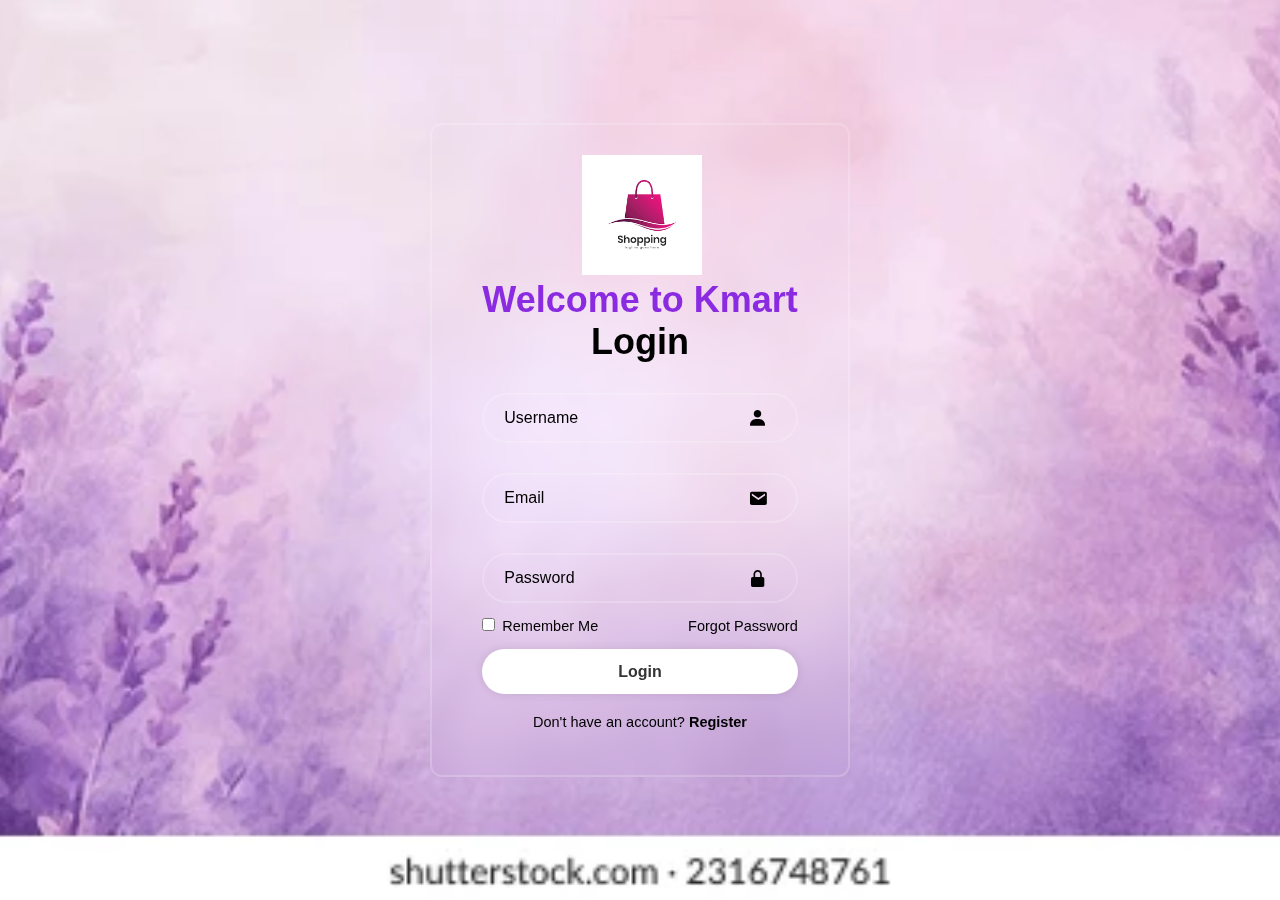
<file: homepage.html/index.html>
<!DOCTYPE html>
<html lang="en">
<head>
  <meta charset="UTF-8">
  <meta name="viewport" content="width=device-width, initial-scale=1.0">
  <title>Login Form</title>
  <link rel="stylesheet" href="login.css"> <link href='https://unpkg.com/boxicons@2.1.4/css/boxicons.min.css' rel='stylesheet'>
</head>
<body>
  <div class="wrapper">
    <form id="signup-form">
      <div class="logo">
        <img src="logo.png" alt="Kmart Logo">
      </div>
      <h1>Welcome to Kmart</h1>
      <h2>Login</h2>
      <div class="input-box">
        <input type="text" id="username" placeholder="Username" required>
        <i class='bx bxs-user'></i>
      </div>
      <div class="input-box">
        <input type="email" id="email" placeholder="Email" required> 
        <i class='bx bxs-envelope'></i>
      </div>
      <div class="input-box">
        <input type="password" id="password" placeholder="Password" required>
        <i class='bx bxs-lock-alt'></i>
      </div>
      <div class="remember-forgot">
        <label><input type="checkbox" id="remember"> Remember Me</label>
        <a href="#">Forgot Password</a>
      </div>
      <button type="submit" class="btn">Login</button> 
      <div class="register-link">
        <p>Don't have an account? <a href="register.html">Register</a></p>
      </div>
    </form>
  </div>
  <script>
    document.getElementById("signup-form").addEventListener("submit", function(event) { 
      event.preventDefault(); // Prevent the form from submitting
      const username = document.getElementById("username").value;
      const email = document.getElementById("email").value;
      const password = document.getElementById("password").value;
      const storedUser = localStorage.getItem(username);
      if (storedUser) {
        const parsedUser = JSON.parse(storedUser);
        if (parsedUser.password === password) {
          alert("Login successful!");
          window.location.href = "page1.html";
        } else {
          alert("Incorrect password. Please try again.");
        }
      } else {
        alert("No user found with this username. Please register first.");
      }
    });  </script>
</body>
</html>
</file>
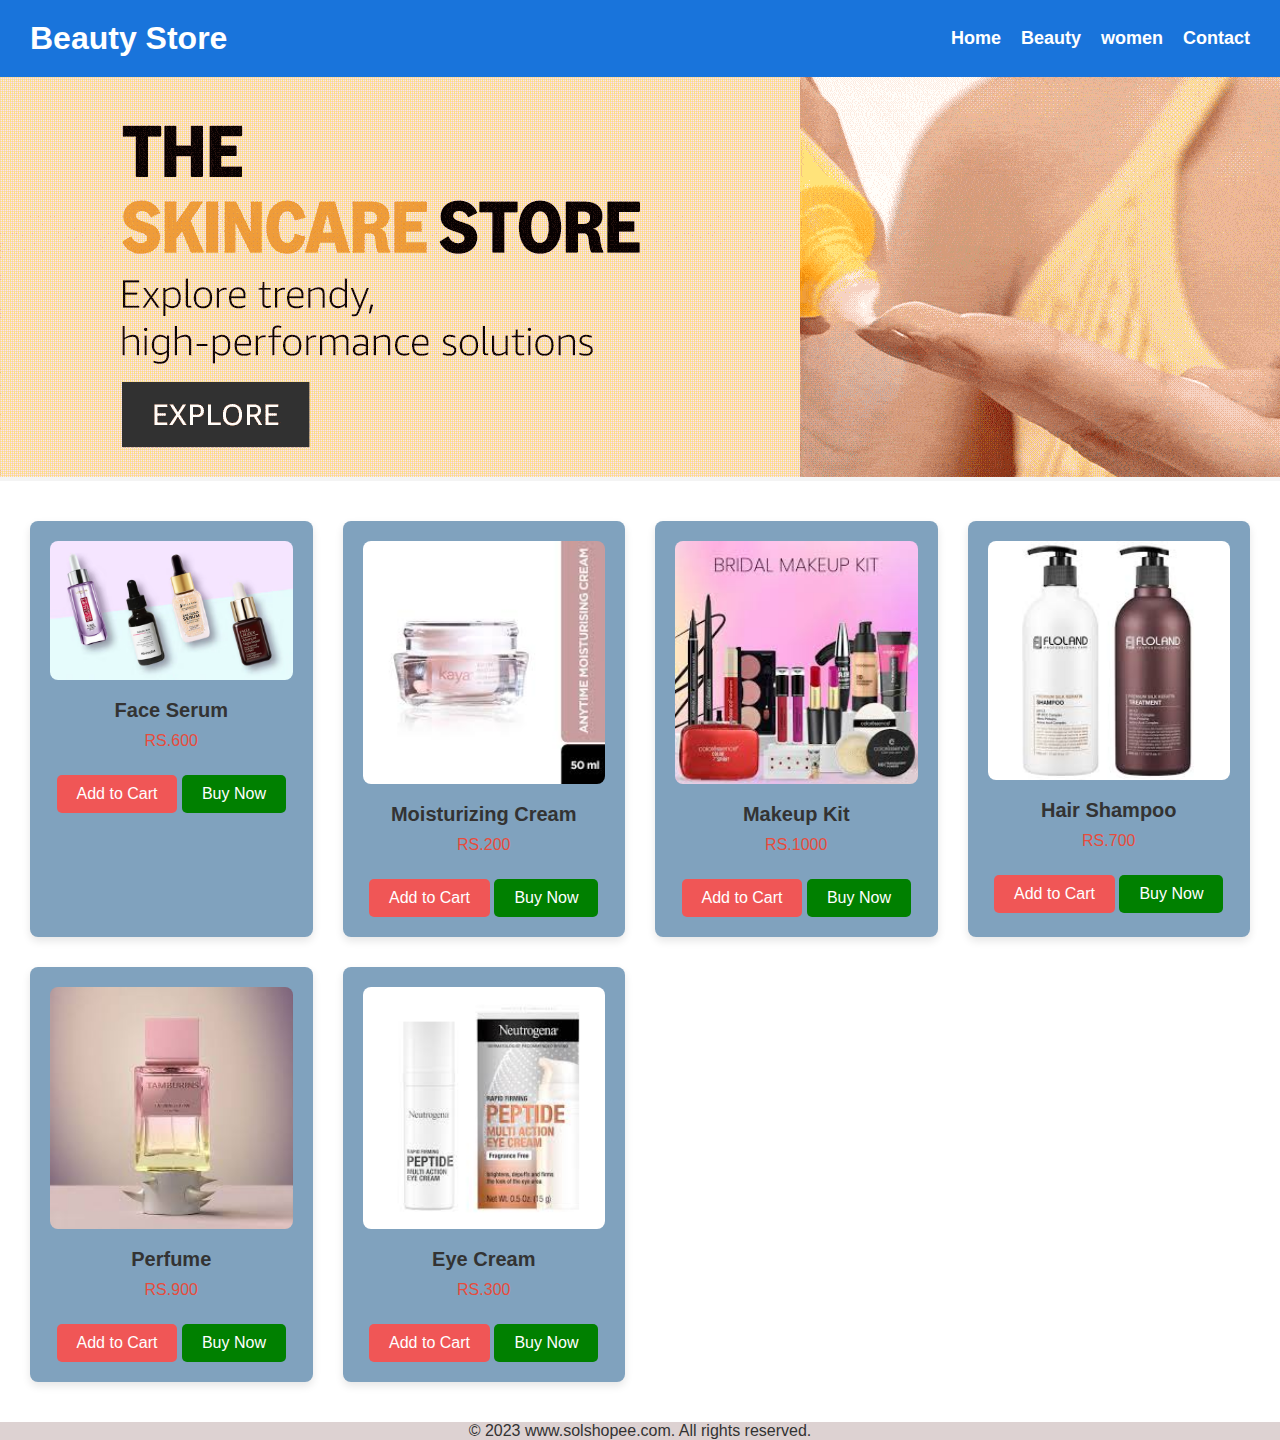
<file: homepage.html/beauty.html>
<!DOCTYPE html>
<html lang="en">
<head>
    <meta charset="UTF-8">
    <meta name="viewport" content="width=device-width, initial-scale=1.0">
    <title>Beauty Product Store</title>
    <style>
        * {
            margin: 0;
            padding: 0;
            box-sizing: border-box;
        }

        body {
            font-family: 'Arial', sans-serif;
            background-color: #f4f4f4;
            color: #333;
        }

        /* Header Styles */
        header {
            background-color: #1974db;
            padding: 20px 30px;
            display: flex;
            justify-content: space-between;
            align-items: center;
            position: sticky;
            top: 0;
            z-index: 1000;
        }

        header .logo h1 {
            font-size: 32px;
            color: white;
        }

        header nav ul {
            list-style: none;
            display: flex;
        }

        header nav ul li {
            margin-left: 20px;
        }

        header nav ul li a {
            text-decoration: none;
            color: white;
            font-weight: bold;
            font-size: 18px;
        }
         .copyright {
            text-align: center;
            background-color: rgb(221, 210, 210);
         }
        /* Product Section */
        .product-list {
            padding: 40px 30px;
            display: grid;
            grid-template-columns: repeat(auto-fill, minmax(250px, 1fr));
            gap: 30px;
            background-color: white;
        }

        .product-item {
            background-color: #80a2be;
            box-shadow: 0 4px 8px rgba(0, 0, 0, 0.1);
            border-radius: 8px;
            padding: 20px;
            text-align: center;
            transition: transform 0.3s ease;
        }
        .product-item img {
            width: 100%;
            height: auto;
            border-radius: 8px;
            margin-bottom: 15px;
        }
        .product-item h3 {
            font-size: 20px;
            color: #333;
            margin-bottom: 10px;
        }
        .product-item p {
            font-size: 16px;
            color: #e74c3c;
            margin-bottom: 15px;
        }
        .add-to-cart, .buy-now {
            background-color: #f05656;
            color: white;
            padding: 10px 20px;
            border: none;
            border-radius: 5px;
            cursor: pointer;
            font-size: 16px;
        }
        .buy-now {
            background-color: green;
            margin-top: 10px;
        }

        .add-to-cart:hover, .buy-now:hover {
            background-color: #cf2020;
        }
        /* Cart Popup Styles */
        .cart-popup {
            position: fixed;
            top: 0;
            right: 0;
            width: 300px;
            height: 50%;
            background-color: #977676;
            box-shadow: -4px 0 8px rgba(0, 0, 0, 0.3);
            z-index: 1000;
            display: none;
            overflow-y: auto;
            padding: 20px;
        }
        .cart-popup h3 {
            margin-bottom: 20px;
            font-size: 24px;
            color: #333;
        }
        .cart-items {
            list-style: none;
            padding: 0;
            margin: 0;
        }
        .cart-items li {
            margin-bottom: 10px;
        }
        .cart-items button {
            background-color: #f73f3f;
            border: none;
            color: white;
            padding: 5px;
            cursor: pointer;
        }

        .cart-items button:hover {
            background-color: #ff4040;
        }

        .cart-popup .close-btn {
            background-color: #3ee985;
            color: white;
            border: none;
            padding: 10px;
            font-size: 16px;
            cursor: pointer;
            border-radius: 5px;
            margin-top: 20px;
        }

        .cart-popup .close-btn:hover {
            background-color: #e21f1f;
        }

        /* Payment Modal Styles */
        .payment-modal {
            display: none;
            position: fixed;
            top: 50px;
            left: 50px;
            width: 100%;
            height: 100%;
            justify-content: center;
            align-items: center;
        }

        .payment-content {
            background-color: rgb(209, 223, 231);
            padding: 20px;
            border-radius: 5px;
            width: 300px;
        }

        .payment-content input {
            margin: 10px 0;
            width: 100%;
            padding: 10px;
            border: 1px solid #ccc;
            border-radius: 4px;
        }

        .payment-content button {
            padding: 10px 15px;
            background-color: #4CAF50;
            color: white;
            border: none;
            border-radius: 4px;
            cursor: pointer;
        }

        .payment-content button:hover {
            background-color: #f32626;
        }
    </style>
</head>
<body>

<header>
    <div class="logo">
        <h1>Beauty Store</h1>
    </div>
    <nav>
        <ul>
            <li><a href="page1.html">Home</a></li>
            <li><a href="beauty.html">Beauty</a></li>
            <li><a href="women.html">women</a></li>
            <li><a href="#">Contact</a></li>
        </ul>
    </nav>
</header>
<section class="hero">
    <div class="hero-content">
        <img src="skincvare.gif">
    </div>
</section>
<main>
    <section class="product-list">
        <div class="product-item" data-name="Face Serum" data-price="29.99">
            <img src="faceserum.avif" alt="Product 1">
            <h3>Face Serum</h3>
            <p>RS.600</p>
            <button class="add-to-cart">Add to Cart</button>
            <button class="buy-now">Buy Now</button>
        </div>

        <div class="product-item" data-name="Moisturizing Cream" data-price="45.00">
            <img src="cream.jpg" alt="Product 2">
            <h3>Moisturizing Cream</h3>
            <p>RS.200</p>
            <button class="add-to-cart">Add to Cart</button>
            <button class="buy-now">Buy Now</button>
        </div>

        <div class="product-item" data-name="Makeup Kit" data-price="19.99">
            <img src="makeupkit.jpg" alt="Product 3">
            <h3>Makeup Kit</h3>
            <p> RS.1000</p>
            <button class="add-to-cart">Add to Cart</button>
            <button class="buy-now">Buy Now</button>
        </div>

        <div class="product-item" data-name="Hair Shampoo" data-price="35.50">
            <img src="shampoo.jpg" alt="Product 4">
            <h3>Hair Shampoo</h3>
            <p>RS.700</p>
            <button class="add-to-cart">Add to Cart</button>
            <button class="buy-now">Buy Now</button>
        </div>

        <div class="product-item" data-name="Perfume" data-price="55.99">
            <img src="perfume.jpg" alt="Product 5">
            <h3>Perfume</h3>
            <p>RS.900</p>
            <button class="add-to-cart">Add to Cart</button>
            <button class="buy-now">Buy Now</button>
        </div>

        <div class="product-item" data-name="Eye Cream" data-price="39.00">
            <img src="eyecream.jpg" alt="Product 6">
            <h3>Eye Cream</h3>
            <p>RS.300</p>
            <button class="add-to-cart">Add to Cart</button>
            <button class="buy-now">Buy Now</button>
        </div>
    </section>
</main>

<!-- Cart Popup -->
<div class="cart-popup" id="cart-popup">
    <h3>Your Cart</h3>
    <ul class="cart-items" id="cart-items"></ul>
    <button class="close-btn" onclick="closeCart()">Close Cart</button>
</div>

<!-- Payment Modal -->
<div id="payment-modal" class="payment-modal">
    <div class="payment-content">
        <h2>Payment Information</h2>
        <label for="name">Full Name:</label>
        <input type="text" id="name" placeholder="Enter your name" required><br>
        <label for="card-number">Card Number:</label>
        <input type="text" id="card-number" placeholder="Enter your card number" required><br>
        <label for="card-expiry">Expiry Date:</label>
        <input type="text" id="card-expiry" placeholder="MM/YY" required><br>
        <label for="card-cvc">CVC:</label>
        <input type="text" id="card-cvc" placeholder="CVC" required><br>
        <button id="process-payment">Proceed to Payment</button>
        <button id="close-payment-modal">Close</button>
    </div>
</div>

<footer>
    <div class="copyright">
        © 2023 www.solshopee.com. All rights reserved.
    </div>
</footer>

<script>
    let cart = [];

    // Function to add item to cart
    function addToCart(name, price) {
        cart.push({ name, price });
        updateCartDisplay();
        openCart();  // Open the cart immediately after adding an item
    }
    // Function to update the cart display
    function updateCartDisplay() {
        const cartItemsContainer = document.getElementById('cart-items');
        cartItemsContainer.innerHTML = '';
        cart.forEach((item, index) => {
            const cartItem = document.createElement('li');
            cartItem.textContent = `${item.name} - $${item.price}`;
            const removeButton = document.createElement('button');
            removeButton.textContent = 'Remove';
            removeButton.onclick = () => removeItem(index);
            cartItem.appendChild(removeButton);
            cartItemsContainer.appendChild(cartItem);
        });
    }
    // Function to remove item from cart
    function removeItem(index) {
        cart.splice(index, 1);
        updateCartDisplay();
    }
    // Function to open the cart popup
    function openCart() {
        document.getElementById('cart-popup').style.display = 'block';
    }
    // Function to close the cart popup
    function closeCart() {
        document.getElementById('cart-popup').style.display = 'none';
    }
    // Add to Cart Event Listeners
    const addToCartButtons = document.querySelectorAll('.add-to-cart');
    addToCartButtons.forEach(button => {
        button.addEventListener('click', () => {
            const product = button.closest('.product-item');
            const name = product.getAttribute('data-name');
            const price = product.getAttribute('data-price');
            addToCart(name, price);
        });
    });
    // Buy Now Event Listener
    const buyNowButtons = document.querySelectorAll('.buy-now');
    buyNowButtons.forEach(button => {
        button.addEventListener('click', () => {
            openPaymentModal();
        });
    });

    // Open Payment Modal
    function openPaymentModal() {
        document.getElementById('payment-modal').style.display = 'flex';
    }

    // Close Payment Modal
    document.getElementById('close-payment-modal').addEventListener('click', () => {
        document.getElementById('payment-modal').style.display = 'none';
    });

    // Payment processing (simulation)
    document.getElementById('process-payment').addEventListener('click', () => {
        alert('Payment processed successfully!');
        document.getElementById('payment-modal').style.display = 'none';
    });
</script>
</body>
</html>
</file>
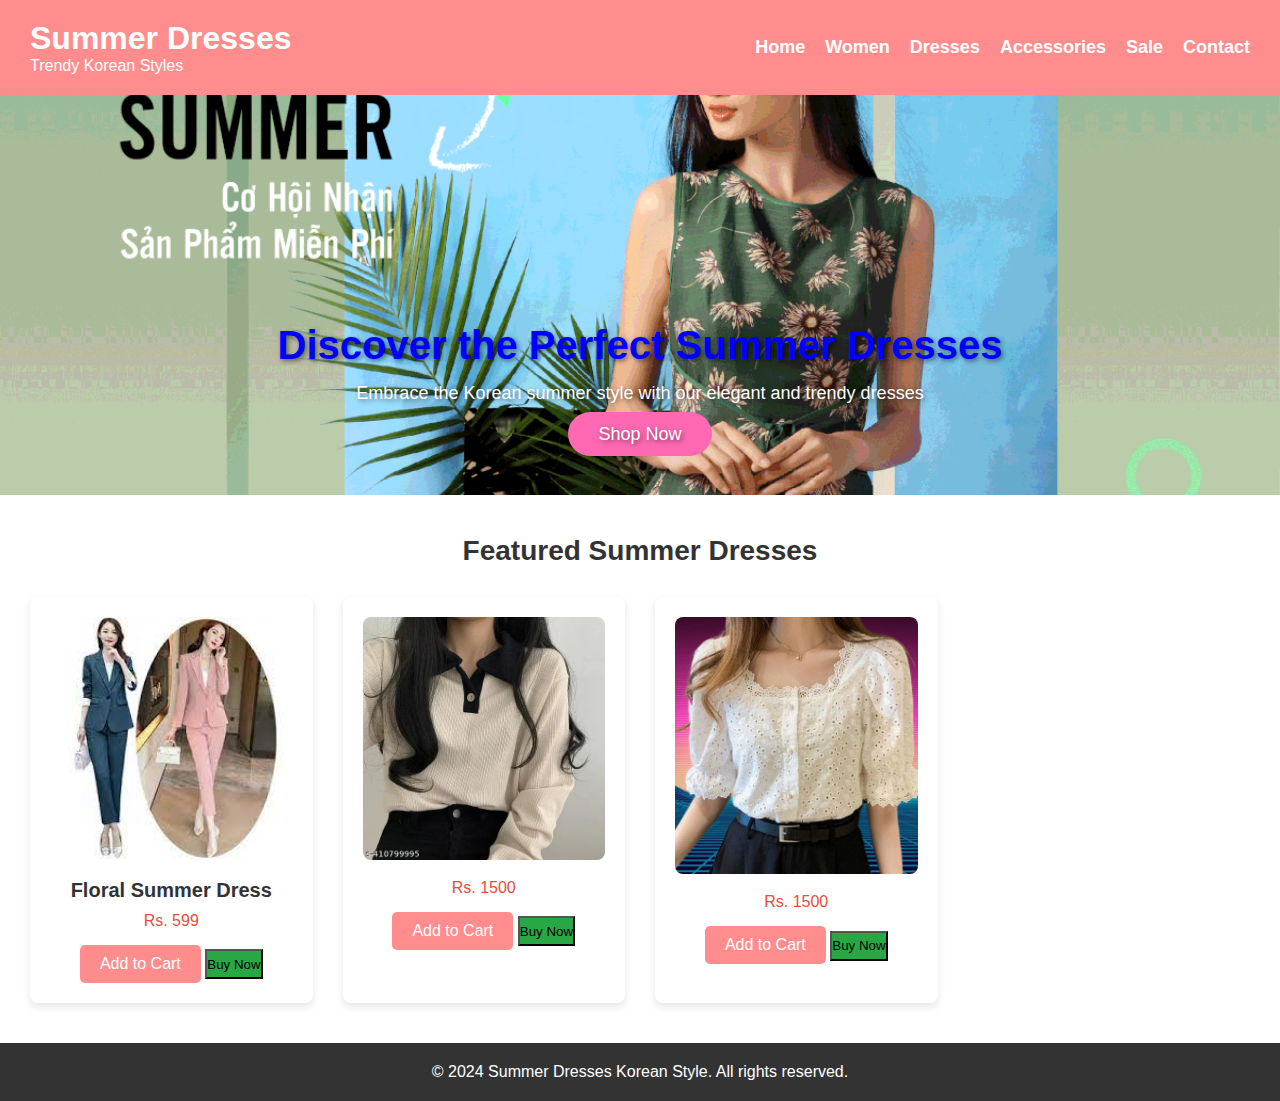
<file: homepage.html/blouse.html>
<!DOCTYPE html>
<html lang="en">
<head>
    <meta charset="UTF-8">
    <meta name="viewport" content="width=device-width, initial-scale=1.0">
    <title>Summer Dresses - Korean Style</title>
    <link rel="stylesheet" href="summer.css">
</head>
<body>
    <header>
        <div class="logo">
            <h1>Summer Dresses</h1>
            <p>Trendy Korean Styles</p>
        </div>
        <nav>
            <ul>
                <li><a href="page1.html">Home</a></li>
                <li><a href="women.html">Women</a></li>
                <li><a href="#">Dresses</a></li>
                <li><a href="#">Accessories</a></li>
                <li><a href="#">Sale</a></li>
                <li><a href="#">Contact</a></li>
            </ul>
        </nav>
    </header>
    <section class="hero">
        <div class="hero-content">
            <h2>Discover the Perfect Summer Dresses</h2>
            <p>Embrace the Korean summer style with our elegant and trendy dresses</p>
            <a href="#" class="shop-now-btn">Shop Now</a>
        </div>
    </section>
    <section class="featured-products">
        <h2>Featured Summer Dresses</h2>
        <div class="product-list">
            <div class="product-item" data-name="Floral Summer Dress" data-price="599">
                <img src="officefemale.jpg" alt="Floral Summer Dress">
                <h3>Floral Summer Dress</h3>
                <p>Rs. 599</p>
                <button class="add-to-cart">Add to Cart</button>
                <button class="buy-now">Buy Now</button>
            </div>
            <div class="product-item" data-name="Korean Style Dress" data-price="1500">
                <img src="top1.webp" alt="Korean Style Dress">
                <p>Rs. 1500</p>
                <button class="add-to-cart">Add to Cart</button>
                <button class="buy-now">Buy Now</button>
            </div>
            <div class="product-item" data-name="Elegant Red Frock" data-price="1500">
                <img src="top2.jpg" alt="Korean Style Dress">
                <p>Rs. 1500</p>
                <button class="add-to-cart">Add to Cart</button>
                <button class="buy-now">Buy Now</button>
            </div>
        </div>
    </section>
    <div id="cart-popup" class="cart-popup">
        <h2>Your Cart</h2>
        <ul id="cart-items-list"></ul>
        <div id="cart-total">Total: Rs. 0.00</div>
        <button id="checkout-button">Checkout</button>
    </div>
    <div id="payment-modal" class="payment-modal">
        <div class="payment-content">
            <h2>Payment Information</h2>
            <label for="name">Full Name:</label>
            <input type="text" id="name" placeholder="Enter your name" required><br>
            <label for="card-number">Card Number:</label>
            <input type="text" id="card-number" placeholder="Enter your card number" required><br>
            <label for="card-expiry">Expiry Date:</label>
            <input type="text" id="card-expiry" placeholder="MM/YY" required><br>
            <label for="card-cvc">CVC:</label>
            <input type="text" id="card-cvc" placeholder="CVC" required><br>
            <button id="process-payment">Proceed to Payment</button>
            <button id="close-payment-modal">Close</button>
        </div>
    </div>
    <footer>
        <p>&copy; 2024 Summer Dresses Korean Style. All rights reserved.</p>
    </footer>
    <script>
        let cart = [];
        const cartPopup = document.getElementById('cart-popup');
        const cartItemsList = document.getElementById('cart-items-list');
        const cartTotal = document.getElementById('cart-total');
        const paymentModal = document.getElementById('payment-modal');
        const processPaymentButton = document.getElementById('process-payment');
        const closePaymentModalButton = document.getElementById('close-payment-modal');
        function updateCart() {
            cartItemsList.innerHTML = '';
            let total = 0;
            cart.forEach(item => {
                const li = document.createElement('li');
                li.innerHTML = `${item.name} - Rs. ${item.price}`;
                cartItemsList.appendChild(li);
                total += item.price;
            });
            cartTotal.textContent = `Total: Rs. ${total}`;
        }
        document.querySelectorAll('.add-to-cart').forEach(button => {
            button.addEventListener('click', (e) => {
                const productItem = e.target.closest('.product-item');
                const productName = productItem.getAttribute('data-name');
                const productPrice = parseFloat(productItem.getAttribute('data-price'));
                cart.push({ name: productName, price: productPrice });
                updateCart();
                cartPopup.style.display = 'block';
            });
        });
        document.querySelectorAll('.buy-now').forEach(button => {
            button.addEventListener('click', (e) => {
                const productItem = e.target.closest('.product-item');
                const productName = productItem.getAttribute('data-name');
                const productPrice = parseFloat(productItem.getAttribute('data-price'));
                paymentModal.style.display = 'block';
                processPaymentButton.onclick = function() {
                    alert(`Payment successful for: ${productName} - Rs. ${productPrice}`);
                    cart = []; // Clear the cart
                    updateCart();
                    cartPopup.style.display = 'none';
                    paymentModal.style.display = 'none';
                };
            });
        });
        document.getElementById('checkout-button').addEventListener('click', () => {
            alert('Proceeding to checkout...');
            cart = [];
            updateCart();
            cartPopup.style.display = 'none';
        });
        closePaymentModalButton.addEventListener('click', () => {
            paymentModal.style.display = 'none';
        });
    </script>
    <style>
        .payment-modal {
            display: none;
            position: fixed;
            top: 200px;
            left: 200px;
            width: 100%;
            height: 100%;
            background-color: rgba(0, 0, 0, 0.7);
            justify-content: center;
            align-items: center;
        }
        .payment-content {
            background-color: white;
            padding: 20px;
            border-radius: 5px;
            width: 300px;
        }
        .payment-content input {
            margin: 10px 0;
            width: 100%;
            padding: 10px;
            border: 1px solid #ccc;
            border-radius: 4px;
        }
        .payment-content button {
            padding: 10px 15px;
            background-color: #4CAF50;
            color: white;
            border: none;
            border-radius: 4px;
            cursor: pointer;
        }
        .payment-content button:hover {
            background-color: #45a049;
        }
    </style>
</body>
</html>
</file>
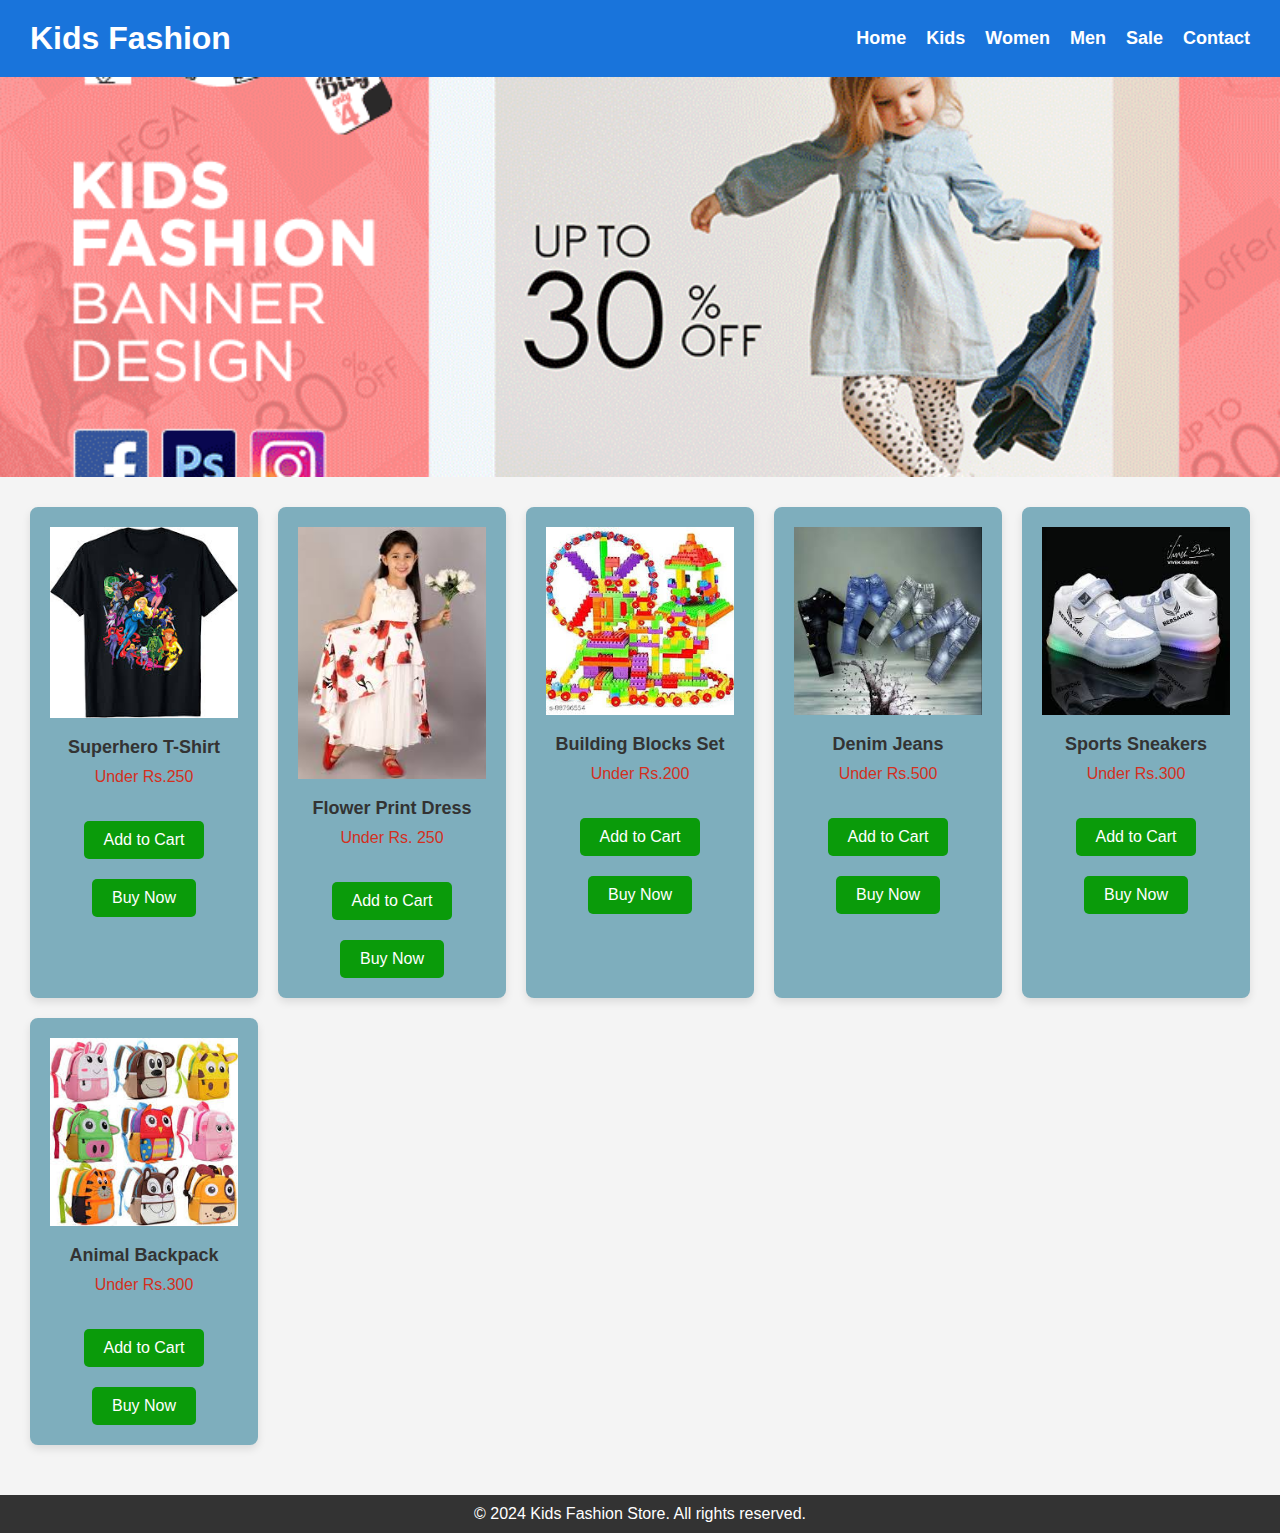
<file: homepage.html/kids.html>
<!DOCTYPE html>
<html lang="en">
<head>
    <meta charset="UTF-8">
    <meta name="viewport" content="width=device-width, initial-scale=1.0">
    <title>Kids Fashion Store</title>
    <link rel="stylesheet" href="kids.css">
    <style>
        * {
            margin: 0;
            padding: 0;
            box-sizing: border-box;
        }
        body {
            font-family: 'Arial', sans-serif;
            background-color: #f4f4f4;
            color: #333;
        }
        header {
            background-color: #1974db;
            padding: 20px 30px;
            display: flex;
            justify-content: space-between;
            align-items: center;
            position: sticky;
            top: 0;
            z-index: 1000;
        }
        header .logo h1 {
            font-size: 32px;
            color: white;
        }
        header nav ul {
            list-style: none;
            display: flex;
        }
        header nav ul li {
            margin-left: 20px;
        }
        header nav ul li a {
            text-decoration: none;
            color: white;
            font-weight: bold;
            font-size: 18px;
        }
        .cart-popup {
            position: fixed;
            top: 0;
            right: 0;
            width: 300px;
            height: 50%;
            background-color: #fff;
            box-shadow: -4px 0 8px rgba(0, 0, 0, 0.3);
            z-index: 1000;
            display: none;
            overflow-y: auto;
            padding: 20px;
        }
        .cart-popup h3 {
            margin-bottom: 20px;
            font-size: 24px;
            color: #333;
        }
        .cart-items {
            list-style: none;
            padding: 0;
            margin: 0;
        }
        .cart-items li {
            margin-bottom: 10px;
        }
        .cart-items button {
            background-color: #db1010;
            border: none;
            color: white;
            padding: 5px;
            cursor: pointer;
        }
        .cart-items button:hover {
            background-color: #dd3e32;
        }
        .cart-popup .close-btn {
            background-color: #1974db;
            color: white;
            border: none;
            padding: 10px;
            font-size: 16px;
            cursor: pointer;
            border-radius: 5px;
            margin-top: 20px;
        }
        .cart-popup .close-btn:hover {
            background-color: #e01010;
        }
        .payment-modal {
            display: none;
            position: fixed;
            top: 50px;
            left: 50px;
            width: 100%;
            height: 100%;
            justify-content: center;
            align-items: center;
        }
        .payment-content {
            background-color: rgb(152, 150, 175);
            padding: 20px;
            border-radius: 5px;
            width: 300px;
        }
        .payment-content input {
            margin: 10px 0;
            width: 100%;
            padding: 10px;
            border: 1px solid #ccc;
            border-radius: 4px;
        }
        .payment-content button {
            padding: 10px 15px;
            background-color: #4c82af;
            color: white;
            border: none;
            border-radius: 4px;
            cursor: pointer;
        }
        .payment-content button:hover {
            background-color: #bb2323;
        }
    </style>
</head>
<body>
<header>
    <div class="logo">
        <h1>Kids Fashion</h1>
    </div>
    <nav>
        <ul>
            <li><a href="page1.html">Home</a></li>
            <li><a href="kids.html">Kids</a></li>
            <li><a href="women.html">Women</a></li>
            <li><a href="men.html">Men</a></li>
            <li><a href="#">Sale</a></li>
            <li><a href="#">Contact</a></li>
        </ul>
    </nav>
</header>

<section class="hero">
    <div class="hero-content">
    </div>
</section>
<main>
    <section class="product-list">
        <div class="product-item" data-name="Superhero T-Shirt" data-price="250">
            <img src="heroshirt.jpg" alt="T-Shirt">
            <h3>Superhero T-Shirt</h3>
            <p>Under Rs.250</p>
            <button class="add-to-cart">Add to Cart</button>
            <button class="buy-now">Buy Now</button>
        </div>

        <div class="product-item" data-name="Flower Print Dress" data-price="250">
            <img src="floprint.jpg" alt="Dress">
            <h3>Flower Print Dress</h3>
            <p>Under Rs. 250</p>
            <button class="add-to-cart">Add to Cart</button>
            <button class="buy-now">Buy Now</button>
        </div>

        <div class="product-item" data-name="Building Blocks Set" data-price="200">
            <img src="block.jpg" alt="Toy">
            <h3>Building Blocks Set</h3>
            <p>Under Rs.200</p>
            <button class="add-to-cart">Add to Cart</button>
            <button class="buy-now">Buy Now</button>
        </div>

        <div class="product-item" data-name="Denim Jeans" data-price="500">
            <img src="kidjeans.jpg" alt="Jeans">
            <h3>Denim Jeans</h3>
            <p>Under Rs.500</p>
            <button class="add-to-cart">Add to Cart</button>
            <button class="buy-now">Buy Now</button>
        </div>

        <div class="product-item" data-name="Sports Sneakers" data-price="300">
            <img src="sneaker.jpg" alt="Sneakers">
            <h3>Sports Sneakers</h3>
            <p>Under Rs.300</p>
            <button class="add-to-cart">Add to Cart</button>
            <button class="buy-now">Buy Now</button>
        </div>

        <div class="product-item" data-name="Animal Backpack" data-price="300">
            <img src="backpack.jpg" alt="Backpack">
            <h3>Animal Backpack</h3>
            <p>Under Rs.300</p>
            <button class="add-to-cart">Add to Cart</button>
            <button class="buy-now">Buy Now</button>
        </div>
    </section>
</main>
<div class="cart-popup" id="cart-popup">
    <h3>Your Cart</h3>
    <ul class="cart-items" id="cart-items"></ul>
    <button class="close-btn" onclick="closeCart()">Close Cart</button>
</div>
<div id="payment-modal" class="payment-modal">
    <div class="payment-content">
        <h2>Payment Information</h2>
        <label for="name">Full Name:</label>
        <input type="text" id="name" placeholder="Enter your name" required><br>
        <label for="card-number">Card Number:</label>
        <input type="text" id="card-number" placeholder="Enter your card number" required><br>
        <label for="card-expiry">Expiry Date:</label>
        <input type="text" id="card-expiry" placeholder="MM/YY" required><br>
        <label for="card-cvc">CVC:</label>
        <input type="text" id="card-cvc" placeholder="CVC" required><br>
        <button id="process-payment">Proceed to Payment</button>
        <button id="close-payment-modal">Close</button>
    </div>
</div>
<footer>
    <p>&copy; 2024 Kids Fashion Store. All rights reserved.</p>
</footer>
<script>
    let cart = [];
    function addToCart(name, price) {
        cart.push({ name, price });
        updateCartDisplay();
        openCart();  // Open the cart immediately after adding an item
    }
    function updateCartDisplay() {
        const cartItemsContainer = document.getElementById('cart-items');
        cartItemsContainer.innerHTML = '';
        cart.forEach((item, index) => {
            const cartItem = document.createElement('li');
            cartItem.textContent = `${item.name} - Rs. ${item.price}`;
            const removeButton = document.createElement('button');
            removeButton.textContent = 'Remove';
            removeButton.onclick = () => removeItem(index);
            cartItem.appendChild(removeButton);
            cartItemsContainer.appendChild(cartItem);
        });
    }
    function removeItem(index) {
        cart.splice(index, 1);
        updateCartDisplay();
    }
    function openCart() {
        document.getElementById('cart-popup').style.display = 'block';
    }
    function closeCart() {
        document.getElementById('cart-popup').style.display = 'none';
    }
    const addToCartButtons = document.querySelectorAll('.add-to-cart');
    addToCartButtons.forEach(button => {
        button.addEventListener('click', () => {
            const product = button.closest('.product-item');
            const name = product.getAttribute('data-name');
            const price = product.getAttribute('data-price');
            addToCart(name, price);
        });
    });
    const buyNowButtons = document.querySelectorAll('.buy-now');
    buyNowButtons.forEach(button => {
        button.addEventListener('click', () => {
            openPaymentModal();
        });
    });
    function openPaymentModal() {
        document.getElementById('payment-modal').style.display = 'flex';
    }
    document.getElementById('close-payment-modal').addEventListener('click', () => {
        document.getElementById('payment-modal').style.display = 'none';
    });

    // Payment processing (simulation)
    document.getElementById('process-payment').addEventListener('click', () => {
        alert('Payment processed successfully!');
        document.getElementById('payment-modal').style.display = 'none';
    });
</script>

</body>
</html>
</file>
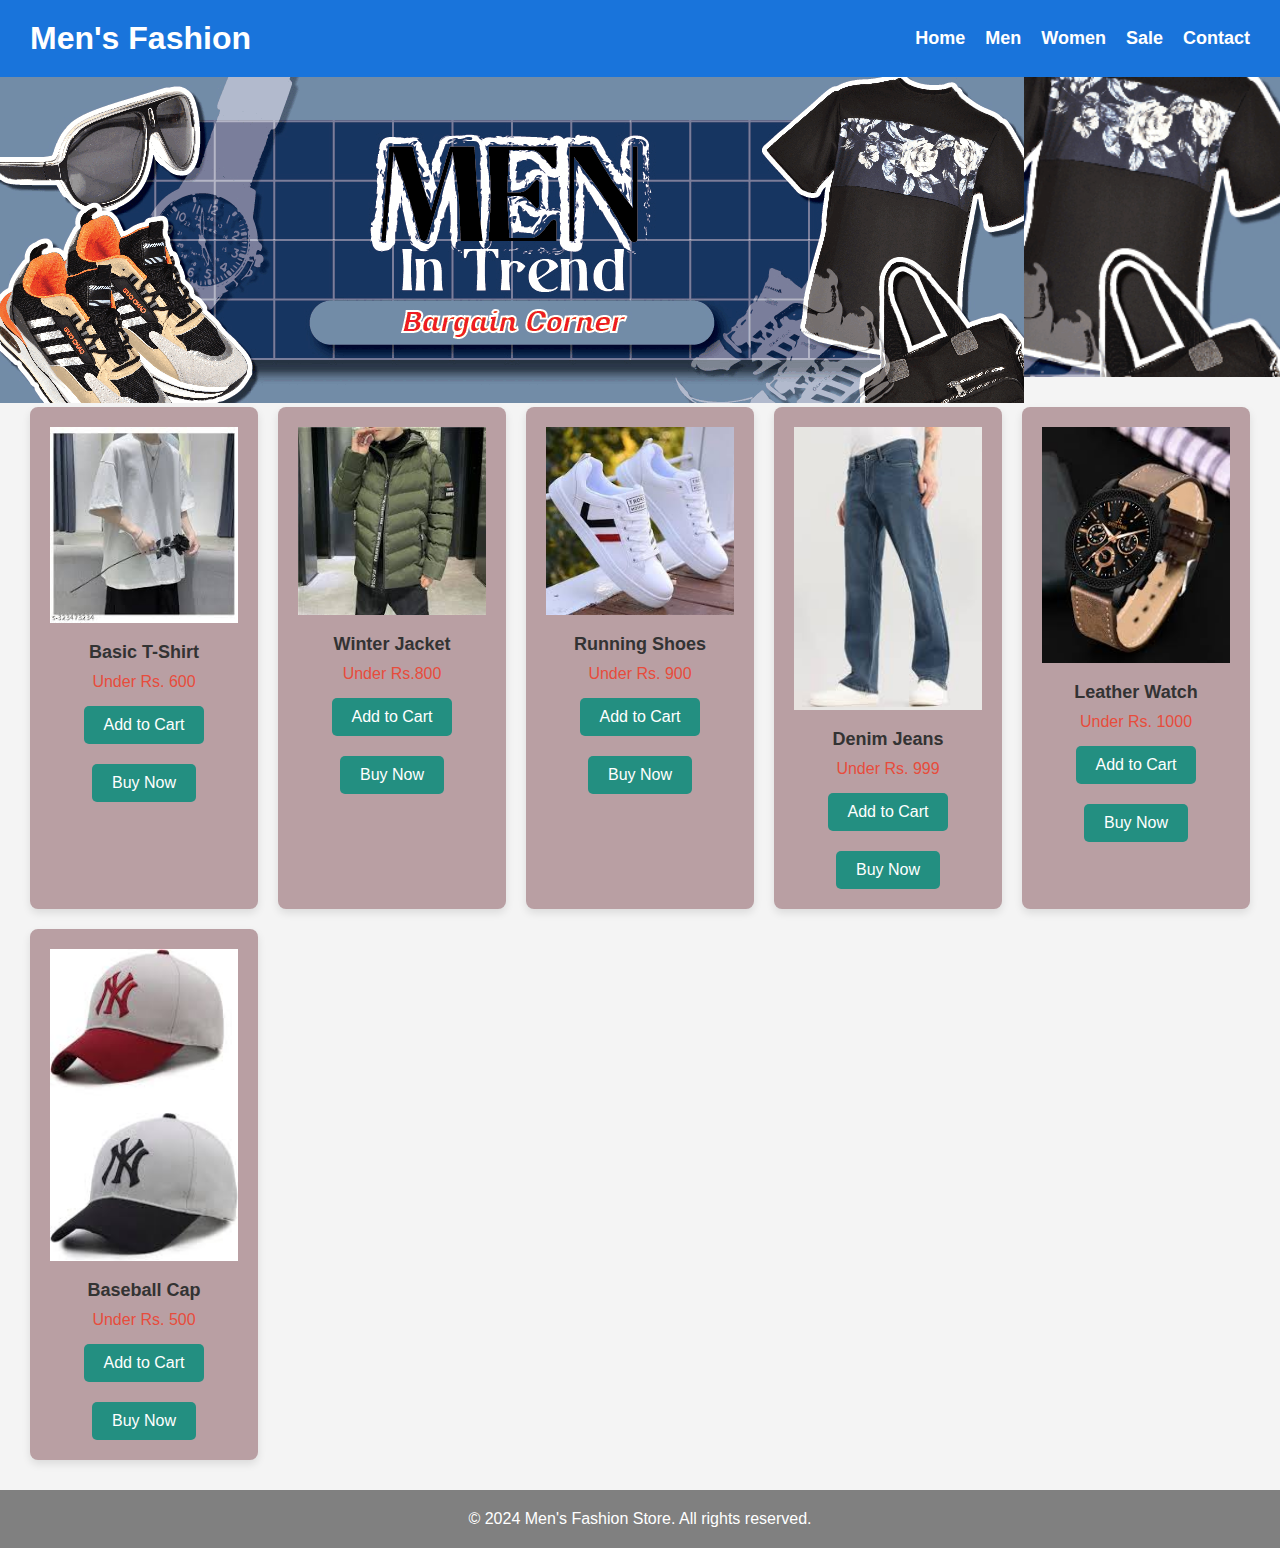
<file: homepage.html/men.html>
<!DOCTYPE html>
<html lang="en">
<head>
    <meta charset="UTF-8">
    <meta name="viewport" content="width=device-width, initial-scale=1.0">
    <title>Men's Fashion Store</title>
    <link rel="stylesheet" href="men.css">
    <style>
        /* Adding the styles for cart popup, payment modal, etc. */
        * {
            margin: 0;
            padding: 0;
            box-sizing: border-box;
        }

        body {
            font-family: 'Arial', sans-serif;
            background-color: #f4f4f4;
            color: #333;
        }

        /* Header Styles */
        header {
            background-color: #1974db;
            padding: 20px 30px;
            display: flex;
            justify-content: space-between;
            align-items: center;
            position: sticky;
            top: 0;
            z-index: 1000;
        }

        header .logo h1 {
            font-size: 32px;
            color: white;
        }

        header nav ul {
            list-style: none;
            display: flex;
        }

        header nav ul li {
            margin-left: 20px;
        }

        header nav ul li a {
            text-decoration: none;
            color: white;
            font-weight: bold;
            font-size: 18px;
        }
         .buy-now {
            margin-top: 20px;
         }
        /* Cart Popup Styles */
        .cart-popup {
            position: fixed;
            top: 0;
            right: 0;
            width: 300px;
            height: 50%;
            background-color: #fff;
            box-shadow: -4px 0 8px rgba(0, 0, 0, 0.3);
            z-index: 1000;
            display: none;
            overflow-y: auto;
            padding: 20px;
        }

        .cart-popup h3 {
            margin-bottom: 20px;
            font-size: 24px;
            color: #333;
        }

        .cart-items {
            list-style: none;
            padding: 0;
            margin: 0;
        }

        .cart-items li {
            margin-bottom: 10px;
        }

        .cart-items button {
            background-color: #f02b2b;
            border: none;
            color: white;
            padding: 5px;
            cursor: pointer;
        }

        .cart-items button:hover {
            background-color: #920808;
        }

        .cart-popup .close-btn {
            background-color: #4f0af0;
            color: white;
            border: none;
            padding: 10px;
            font-size: 16px;
            cursor: pointer;
            border-radius: 5px;
            margin-top: 20px;
        }

        .cart-popup .close-btn:hover {
            background-color: #461f33;
        }

        /* Payment Modal Styles */
        .payment-modal {
            display: none;
            position: fixed;
            top: 50px;
            left: 50px;
            width: 100%;
            height: 100%;
            justify-content: center;
            align-items: center;
        }

        .payment-content {
            background-color: rgb(152, 150, 175);
            padding: 20px;
            border-radius: 5px;
            width: 300px;
        }

        .payment-content input {
            margin: 10px 0;
            width: 100%;
            padding: 10px;
            border: 1px solid #ccc;
            border-radius: 4px;
        }

        .payment-content button {
            padding: 10px 15px;
            background-color: #1ec526;
            color: white;
            border: none;
            border-radius: 4px;
            cursor: pointer;
        }

        .payment-content button:hover {
            background-color: #e71b1b;
        }
    </style>
</head>
<body>

<header>
    <div class="logo">
        <h1>Men's Fashion</h1>
    </div>
    <nav>
        <ul>
            <li><a href="page1.html">Home</a></li>
            <li><a href="men.html">Men</a></li>
            <li><a href="women.html">Women</a></li>
            <li><a href="#">Sale</a></li>
            <li><a href="#">Contact</a></li>
        </ul>
    </nav>
</header>
<section class="hero">
    <div class="hero-content">
        <img src="menbanner.gif" alt="Men's Fashion Banner">
    </div>
</section>
<main>
    <section class="product-list">
        <div class="product-item" data-name="Basic T-Shirt" data-price="600">
            <img src="tshirt.jpg" alt="T-Shirt">
            <h3>Basic T-Shirt</h3>
            <p>Under Rs. 600</p>
            <button class="add-to-cart">Add to Cart</button>
            <button class="buy-now">Buy Now</button>
        </div>
        <div class="product-item" data-name="Winter Jacket" data-price="800">
            <img src="jacket.jpg" alt="Jacket">
            <h3>Winter Jacket</h3>
            <p>Under Rs.800</p>
            <button class="add-to-cart">Add to Cart</button>
            <button class="buy-now">Buy Now</button>
        </div>
        <div class="product-item" data-name="Running Shoes" data-price="900">
            <img src="shoes.jpg" alt="Shoes">
            <h3>Running Shoes</h3>
            <p>Under Rs. 900</p>
            <button class="add-to-cart">Add to Cart</button>
            <button class="buy-now">Buy Now</button>
        </div>
        <div class="product-item" data-name="Denim Jeans" data-price="999">
            <img src="jeans.jpg" alt="Jeans">
            <h3>Denim Jeans</h3>
            <p>Under Rs. 999</p>
            <button class="add-to-cart">Add to Cart</button>
            <button class="buy-now">Buy Now</button>
        </div>
        <div class="product-item" data-name="Leather Watch" data-price="1000">
            <img src="watch.jpg" alt="Watch">
            <h3>Leather Watch</h3>
            <p>Under Rs. 1000</p>
            <button class="add-to-cart">Add to Cart</button>
            <button class="buy-now">Buy Now</button>
        </div>
        <div class="product-item" data-name="Baseball Cap" data-price="500">
            <img src="cap.jpg" alt="Cap">
            <h3>Baseball Cap</h3>
            <p>Under Rs. 500</p>
            <button class="add-to-cart">Add to Cart</button>
            <button class="buy-now">Buy Now</button>
        </div>
    </section>
</main>
<div class="cart-popup" id="cart-popup">
    <h3>Your Cart</h3>
    <ul class="cart-items" id="cart-items"></ul>
    <button class="close-btn" onclick="closeCart()">Close Cart</button>
</div>
<div id="payment-modal" class="payment-modal">
    <div class="payment-content">
        <h2>Payment Information</h2>
        <label for="name">Full Name:</label>
        <input type="text" id="name" placeholder="Enter your name" required><br>
        <label for="card-number">Card Number:</label>
        <input type="text" id="card-number" placeholder="Enter your card number" required><br>
        <label for="card-expiry">Expiry Date:</label>
        <input type="text" id="card-expiry" placeholder="MM/YY" required><br>
        <label for="card-cvc">CVC:</label>
        <input type="text" id="card-cvc" placeholder="CVC" required><br>
        <button id="process-payment">Proceed to Payment</button>
        <button id="close-payment-modal">Close</button>
    </div>
</div>
<footer>
    <p>&copy; 2024 Men's Fashion Store. All rights reserved.</p>
</footer>
<script>
    let cart = [];
    function addToCart(name, price) {
        cart.push({ name, price });
        updateCartDisplay();
        openCart();  // Open the cart immediately after adding an item
    }
    function updateCartDisplay() {
        const cartItemsContainer = document.getElementById('cart-items');
        cartItemsContainer.innerHTML = '';
        cart.forEach((item, index) => {
            const cartItem = document.createElement('li');
            cartItem.textContent = `${item.name} - Rs. ${item.price}`;
            const removeButton = document.createElement('button');
            removeButton.textContent = 'Remove';
            removeButton.onclick = () => removeItem(index);
            cartItem.appendChild(removeButton);
            cartItemsContainer.appendChild(cartItem);
        });
    }
    function removeItem(index) {
        cart.splice(index, 1);
        updateCartDisplay();
    }
    function openCart() {
        document.getElementById('cart-popup').style.display = 'block';
    }
    function closeCart() {
        document.getElementById('cart-popup').style.display = 'none';
    }
    const addToCartButtons = document.querySelectorAll('.add-to-cart');
    addToCartButtons.forEach(button => {
        button.addEventListener('click', () => {
            const product = button.closest('.product-item');
            const name = product.getAttribute('data-name');
            const price = product.getAttribute('data-price');
            addToCart(name, price);
        });
    });
    const buyNowButtons = document.querySelectorAll('.buy-now');
    buyNowButtons.forEach(button => {
        button.addEventListener('click', () => {
            openPaymentModal();
        });
    });
    function openPaymentModal() {
        document.getElementById('payment-modal').style.display = 'flex';
    }
    document.getElementById('close-payment-modal').addEventListener('click', () => {
        document.getElementById('payment-modal').style.display = 'none';
    });
    document.getElementById('process-payment').addEventListener('click', () => {
        alert('Payment processed successfully!');
        document.getElementById('payment-modal').style.display = 'none';
    });
</script>

</body>
</html>
</file>
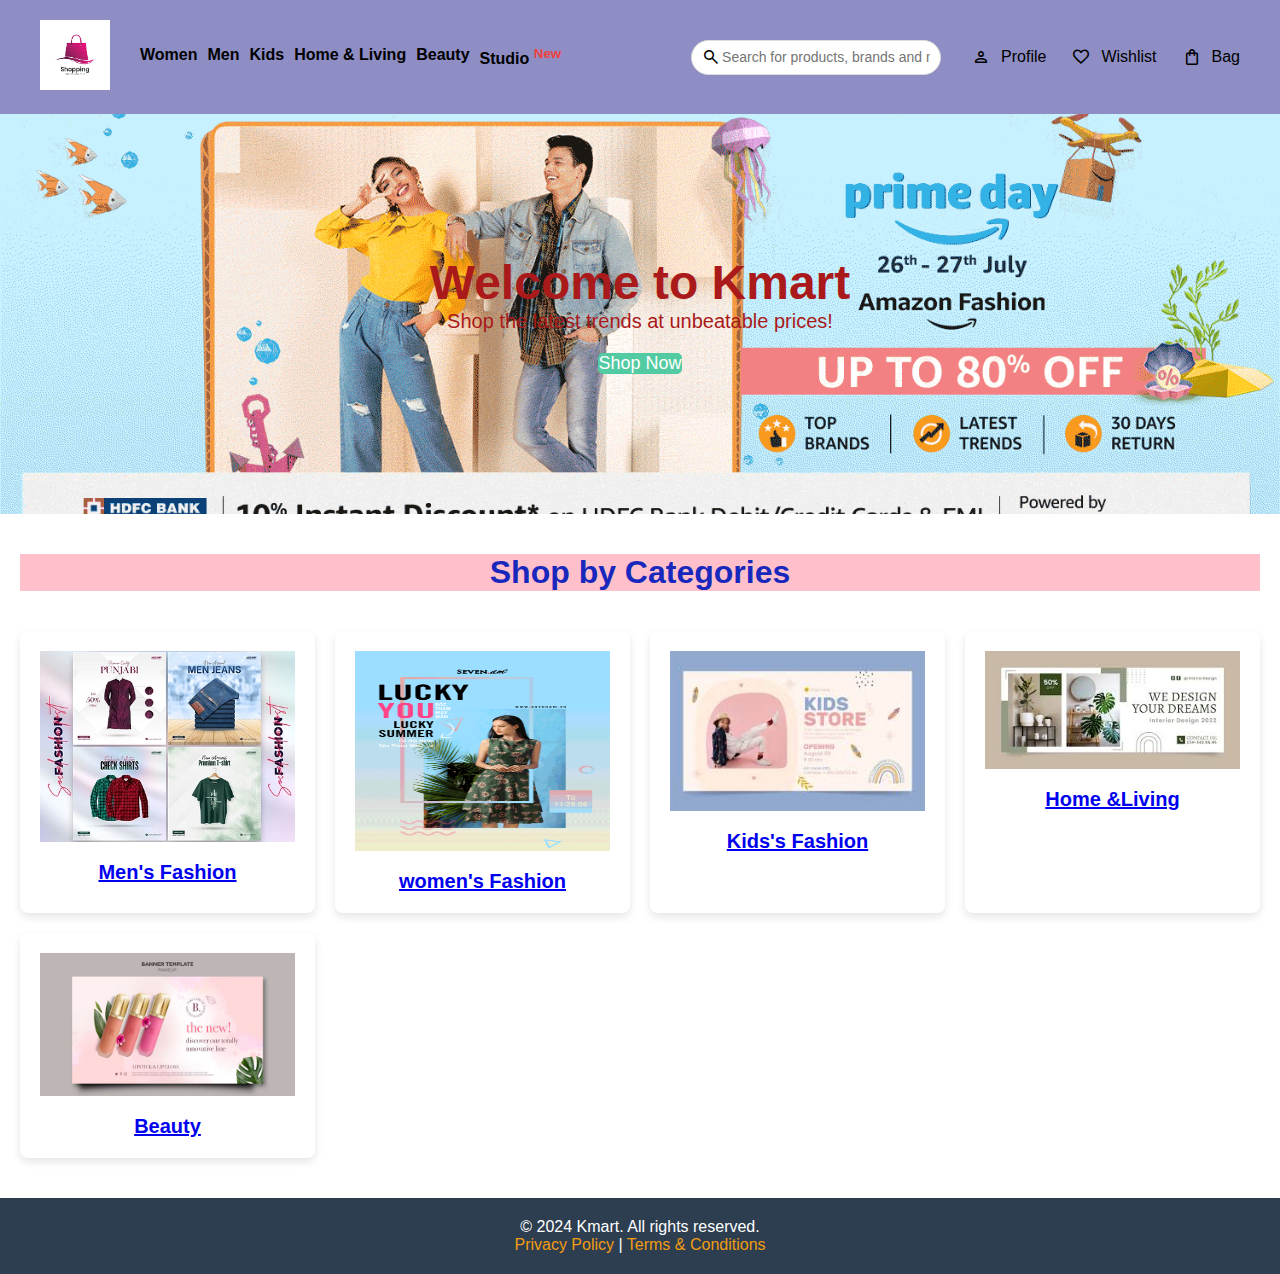
<file: homepage.html/page1.html>
<!DOCTYPE html>
<html lang="en">
<head>
    <meta charset="UTF-8">
    <meta name="viewport" content="width=device-width, initial-scale=1.0">
    <link href="https://cdn.jsdelivr.net/npm/bootstrap@5.1.3/dist/css/bootstrap.min.css" rel="stylesheet" integrity="sha384-1BmE4kWBq78iYhFldvKuhfTAU6auU8tT94WrHftjDbrCEXSU1oBoqyl2QvZ6jIW3" crossorigin="anonymous">
    <link rel="icon" href="https://encrypted-tbn0.gstatic.com/images?q=tbn:ANd9GcS357fHYAnvyZIqrnolaRs3MlCQO7PyKngEag&usqp=CAU" type="image/x-icon">
    <title>Kmart website</title>
    <link rel="stylesheet" href="page1.css"> 
    <link rel="stylesheet" href="https://fonts.googleapis.com/css2?family=Material+Symbols+Outlined:opsz,wght,FILL,GRAD@20..48,100..700,0..1,-50..200" />
</head>
<body>
    <header>
        <div class="left">
            <a href="#"><img class="Kmart" src="logo.png" alt="kmart"></a>
            <nav class="nav_bar">
                <a href="women.html">Women</a>
                <a href="men.html">Men</a>
                <a href="kids.html">Kids</a>
                <a href="home.html">Home & Living</a>
                <a href="beauty.html">Beauty</a>
                <a href="#">Studio <sup>New</sup></a>
            </nav>
        </div>
        <div class="right">
            <div class="search_bar">
                <span class="material-symbols-outlined search_icon">search</span>
                <input class="search_input" placeholder="Search for products, brands and more">
            </div>
            <div class="action_bar">
                <div class="action_container">
                    <span class="material-symbols-outlined action_icon">person</span>
                    <span class="action_name">Profile</span>
                </div>
                <div class="action_container">
                    <span class="material-symbols-outlined action_icon">favorite</span>
                    <span class="action_name">Wishlist</span>
                </div>
                <div class="action_container">
                    <span class="material-symbols-outlined action_icon">shopping_bag</span>
                    <span class="action_name">Bag</span>
                </div>
            </div>
        </div>
    </header>
    <section class="hero">
        <div class="hero-content">
            <h2>Welcome to Kmart</h2>
            <p>Shop the latest trends at unbeatable prices!</p>
            <button><a href="#">Shop Now</a></button>
        </div>
    </section>
    <section class="categories">
        <h2>Shop by Categories</h2>
        <div class="category-list">
            <div class="category-item">
                <img src="collagemen.webp" alt="Men's Fashion">
                <h3><a href="men.html"> Men's Fashion</a></h3>
            </div>
            <div class="category-item">
                <img src="womenbanner.gif" alt="Women's Fashion">
                <h3><a href="women.html">women's Fashion</a></h3>
            </div>
            <div class="category-item">
                <img src="ks.jpg" alt="kids">
                <h3><a href="kids.html">Kids's Fashion</a></h3>
            </div>
            <div class="category-item">
                <img src="homelivingbanner.jpg" alt="Home & Living">
                <h3> <a href="home.html"> Home &Living</a></h3>
            </div>
            <div class="category-item">
                <img src="beaubanner2.avif" alt="Beauty">
                <h3><a href="beauty.html">Beauty</a></h3>
            </div>
        </div>
    </section>
    <footer>
        <p>&copy; 2024 Kmart. All rights reserved.</p>
        <p><a href="#">Privacy Policy</a> | <a href="#">Terms & Conditions</a></p>
    </footer>
</body>
</html>
</file>
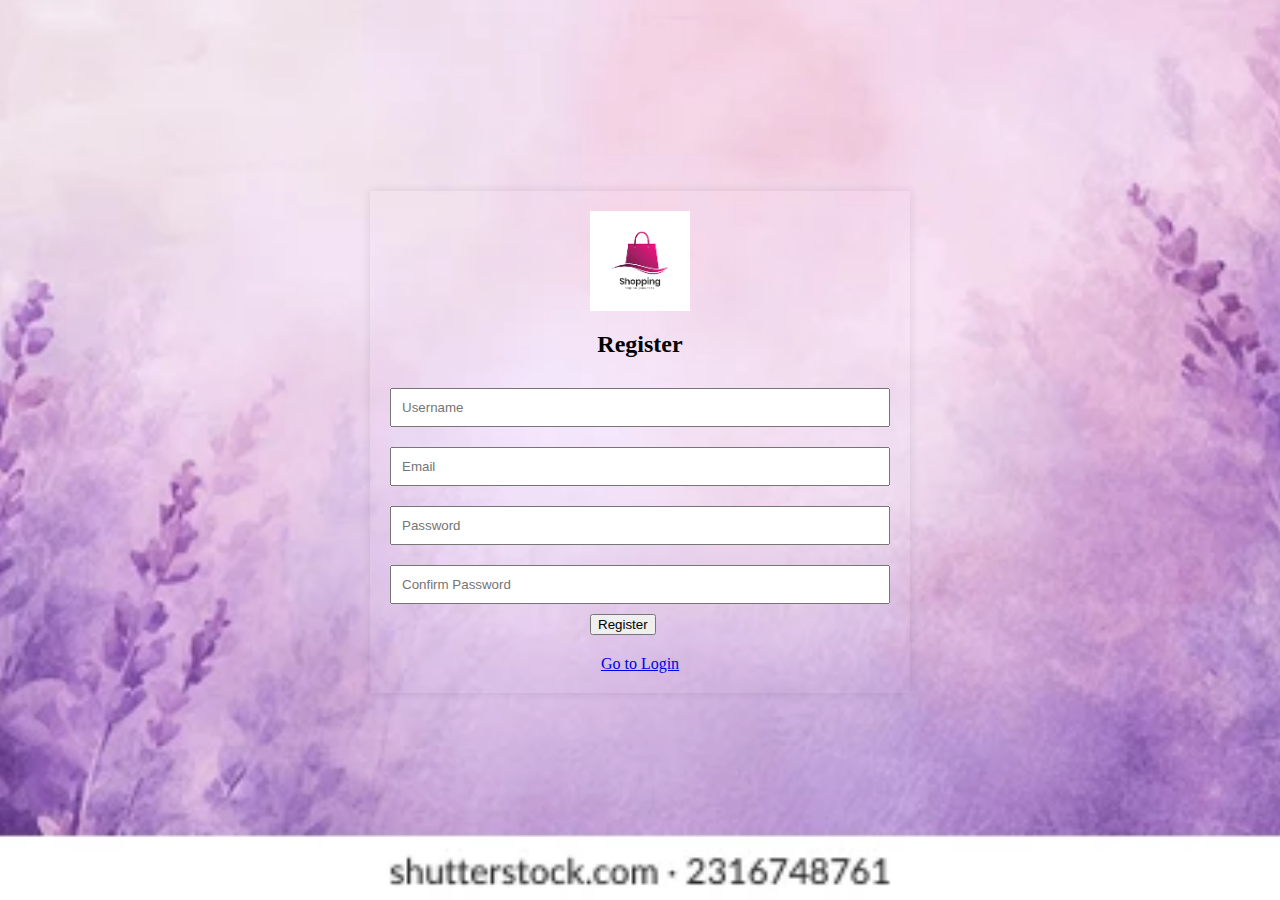
<file: homepage.html/register.html>
<html>
  <head>
    <title>Register</title>
    <style>
      body {
        display: flex;
        justify-content: center;
        align-items: center;
        background: url(bg1.webp) no-repeat;
        background-size: cover;
        background-position: center;
      }
      h2 {
        text-align: center;
      }
      #rlogo {
        padding-left: 200px;
      }
      form {
        width: 500px;
        padding: 20px;
        box-shadow: 0 0 10px rgba(0, 0, 0, 0.1);
      }
      input {
        width: 100%;
        margin: 10px 0;
        padding: 10px;
        box-sizing: border-box;
      }
      button {
        margin-left: 200px;
      }
      #gologin {
        text-align: center;
        margin-top: 20px;
      }
    </style>
  </head>
  <body>
    <form id="signup-form">
      <div id="rlogo">
        <img src="logo.png" height="100px" width="100px" />
      </div>
      <h2>Register</h2>
      <input type="text" id="username" placeholder="Username" required />
      <input type="email" id="email" placeholder="Email" required />
      <input type="password" id="password" placeholder="Password" required />
      <input type="password" id="confirmPassword" placeholder="Confirm Password" required />
      <button type="submit">Register</button><br />
      <div id="gologin">
        <a href="index.html">Go to Login</a>
      </div>
    </form>

    <script>
      // Function to check if the username already exists in localStorage
      function userExists(username) {
        const user = localStorage.getItem(username);
        return user !== null;
      }

      // Handle form submission
      document
        .getElementById("signup-form")
        .addEventListener("submit", function(event) {
          event.preventDefault(); // Prevent the form from submitting

          const username = document.getElementById("username").value;
          const email = document.getElementById("email").value;
          const password = document.getElementById("password").value;
          const confirmPassword = document.getElementById("confirmPassword").value;


          // Check if the passwords match
          if (password !== confirmPassword) {
            alert("Passwords do not match");
            return;
          }

          // Create a user object
          const user = {
            username: username,
            email: email,
            password: password, // Note: Passwords should not be stored in plain text in a real application!
          };

          // Store user data in local storage with the username as the key
          localStorage.setItem(username, JSON.stringify(user));

          alert("Sign-up successful! Data stored locally.");
          window.location.href = "index.html"; // Redirect to login page
        });
    </script>
  </body>
</html>
</file>
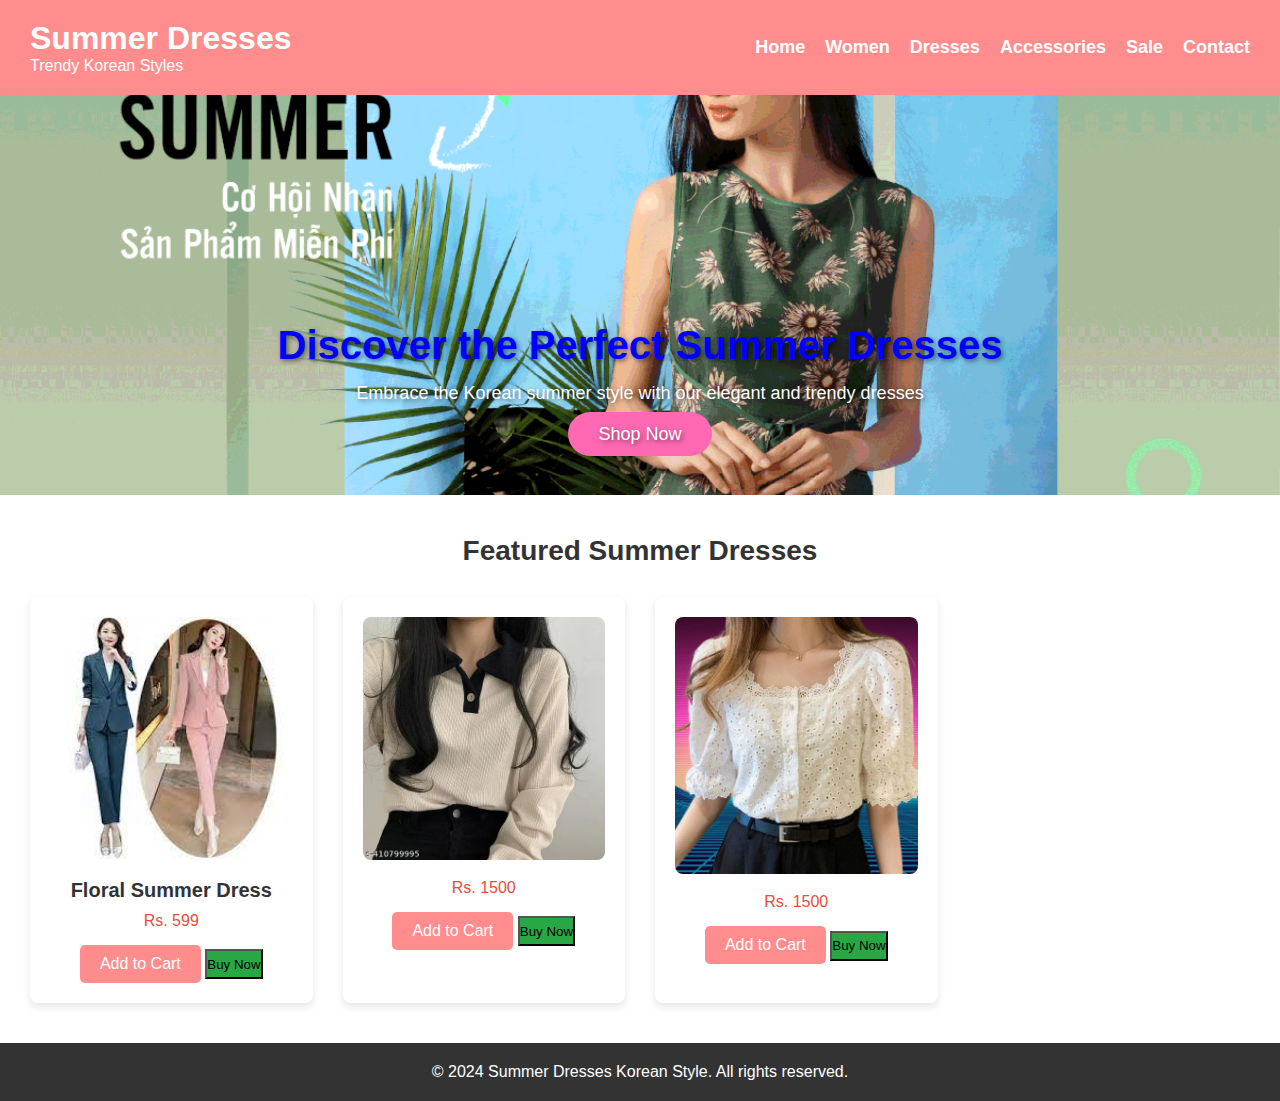
<file: homepage.html/summer.html>
<!DOCTYPE html>
<html lang="en">
<head>
    <meta charset="UTF-8">
    <meta name="viewport" content="width=device-width, initial-scale=1.0">
    <title>Summer Dresses - Korean Style</title>
    <link rel="stylesheet" href="summer.css">
</head>
<body>
    <header>
        <div class="logo">
            <h1>Summer Dresses</h1>
            <p>Trendy Korean Styles</p>
        </div>
        <nav>
            <ul>
                <li><a href="page1.html">Home</a></li>
                <li><a href="women.html">Women</a></li>
                <li><a href="#">Dresses</a></li>
                <li><a href="#">Accessories</a></li>
                <li><a href="#">Sale</a></li>
                <li><a href="#">Contact</a></li>
            </ul>
        </nav>
    </header>

    <section class="hero">
        <div class="hero-content">
            <h2>Discover the Perfect Summer Dresses</h2>
            <p>Embrace the Korean summer style with our elegant and trendy dresses</p>
            <a href="#" class="shop-now-btn">Shop Now</a>
        </div>
    </section>

    <section class="featured-products">
        <h2>Featured Summer Dresses</h2>
        <div class="product-list">
            <div class="product-item" data-name="Floral Summer Dress" data-price="599">
                <img src="officefemale.jpg" alt="Floral Summer Dress">
                <h3>Floral Summer Dress</h3>
                <p>Rs. 599</p>
                <button class="add-to-cart">Add to Cart</button>
                <button class="buy-now">Buy Now</button>
            </div>

            <div class="product-item" data-name="Korean Style Dress" data-price="1500">
                <img src="top1.webp" alt="Korean Style Dress">
                <p>Rs. 1500</p>
                <button class="add-to-cart">Add to Cart</button>
                <button class="buy-now">Buy Now</button>
            </div>

            <div class="product-item" data-name="Elegant Red Frock" data-price="1500">
                <img src="top2.jpg" alt="Korean Style Dress">
                <p>Rs. 1500</p>
                <button class="add-to-cart">Add to Cart</button>
                <button class="buy-now">Buy Now</button>
            </div>
        </div>
    </section>

    <!-- Cart Popup -->
    <div id="cart-popup" class="cart-popup">
        <h2>Your Cart</h2>
        <ul id="cart-items-list"></ul>
        <div id="cart-total">Total: Rs. 0.00</div>
        <button id="checkout-button">Checkout</button>
    </div>

    <!-- Payment Modal -->
    <div id="payment-modal" class="payment-modal">
        <div class="payment-content">
            <h2>Payment Information</h2>
            <label for="name">Full Name:</label>
            <input type="text" id="name" placeholder="Enter your name" required><br>
            <label for="card-number">Card Number:</label>
            <input type="text" id="card-number" placeholder="Enter your card number" required><br>
            <label for="card-expiry">Expiry Date:</label>
            <input type="text" id="card-expiry" placeholder="MM/YY" required><br>
            <label for="card-cvc">CVC:</label>
            <input type="text" id="card-cvc" placeholder="CVC" required><br>
            <button id="process-payment">Proceed to Payment</button>
            <button id="close-payment-modal">Close</button>
        </div>
    </div>

    <footer>
        <p>&copy; 2024 Summer Dresses Korean Style. All rights reserved.</p>
    </footer>

    <script>
        // Cart functionality
        let cart = [];
        const cartPopup = document.getElementById('cart-popup');
        const cartItemsList = document.getElementById('cart-items-list');
        const cartTotal = document.getElementById('cart-total');
        const paymentModal = document.getElementById('payment-modal');
        const processPaymentButton = document.getElementById('process-payment');
        const closePaymentModalButton = document.getElementById('close-payment-modal');

        // Update cart display
        function updateCart() {
            cartItemsList.innerHTML = '';
            let total = 0;
            cart.forEach(item => {
                const li = document.createElement('li');
                li.innerHTML = `${item.name} - Rs. ${item.price}`;
                cartItemsList.appendChild(li);
                total += item.price;
            });
            cartTotal.textContent = `Total: Rs. ${total}`;
        }

        // Handle add to cart
        document.querySelectorAll('.add-to-cart').forEach(button => {
            button.addEventListener('click', (e) => {
                const productItem = e.target.closest('.product-item');
                const productName = productItem.getAttribute('data-name');
                const productPrice = parseFloat(productItem.getAttribute('data-price'));

                // Add product to cart
                cart.push({ name: productName, price: productPrice });

                // Update cart display
                updateCart();

                // Show cart popup
                cartPopup.style.display = 'block';
            });
        });

        // Handle buy now
        document.querySelectorAll('.buy-now').forEach(button => {
            button.addEventListener('click', (e) => {
                const productItem = e.target.closest('.product-item');
                const productName = productItem.getAttribute('data-name');
                const productPrice = parseFloat(productItem.getAttribute('data-price'));

                // Show payment modal
                paymentModal.style.display = 'block';

                // Save selected product for payment simulation
                processPaymentButton.onclick = function() {
                    alert(`Payment successful for: ${productName} - Rs. ${productPrice}`);
                    cart = []; // Clear the cart
                    updateCart();
                    cartPopup.style.display = 'none';
                    paymentModal.style.display = 'none';
                };
            });
        });

        // Checkout button
        document.getElementById('checkout-button').addEventListener('click', () => {
            alert('Proceeding to checkout...');
            cart = [];
            updateCart();
            cartPopup.style.display = 'none';
        });

        // Close payment modal
        closePaymentModalButton.addEventListener('click', () => {
            paymentModal.style.display = 'none';
        });
    </script>

    <style>
        /* Basic styling for the payment modal */
        .payment-modal {
            display: none;
            position: fixed;
            top: 200px;
            left: 200px;
            width: 100%;
            height: 100%;
            justify-content: center;
            align-items: center;
        }

        .payment-content {
            background-color: white;
            padding: 20px;
            border-radius: 5px;
            width: 300px;
            left: 200px;
        }

        .payment-content input {
            margin: 10px 0;
            width: 100%;
            padding: 10px;
            border: 1px solid #ccc;
            border-radius: 4px;
        }

        .payment-content button {
            padding: 10px 15px;
            background-color: #4CAF50;
            color: white;
            border: none;
            border-radius: 4px;
            cursor: pointer;
        }

        .payment-content button:hover {
            background-color: #45a049;
        }
    </style>
</body>
</html>
</file>
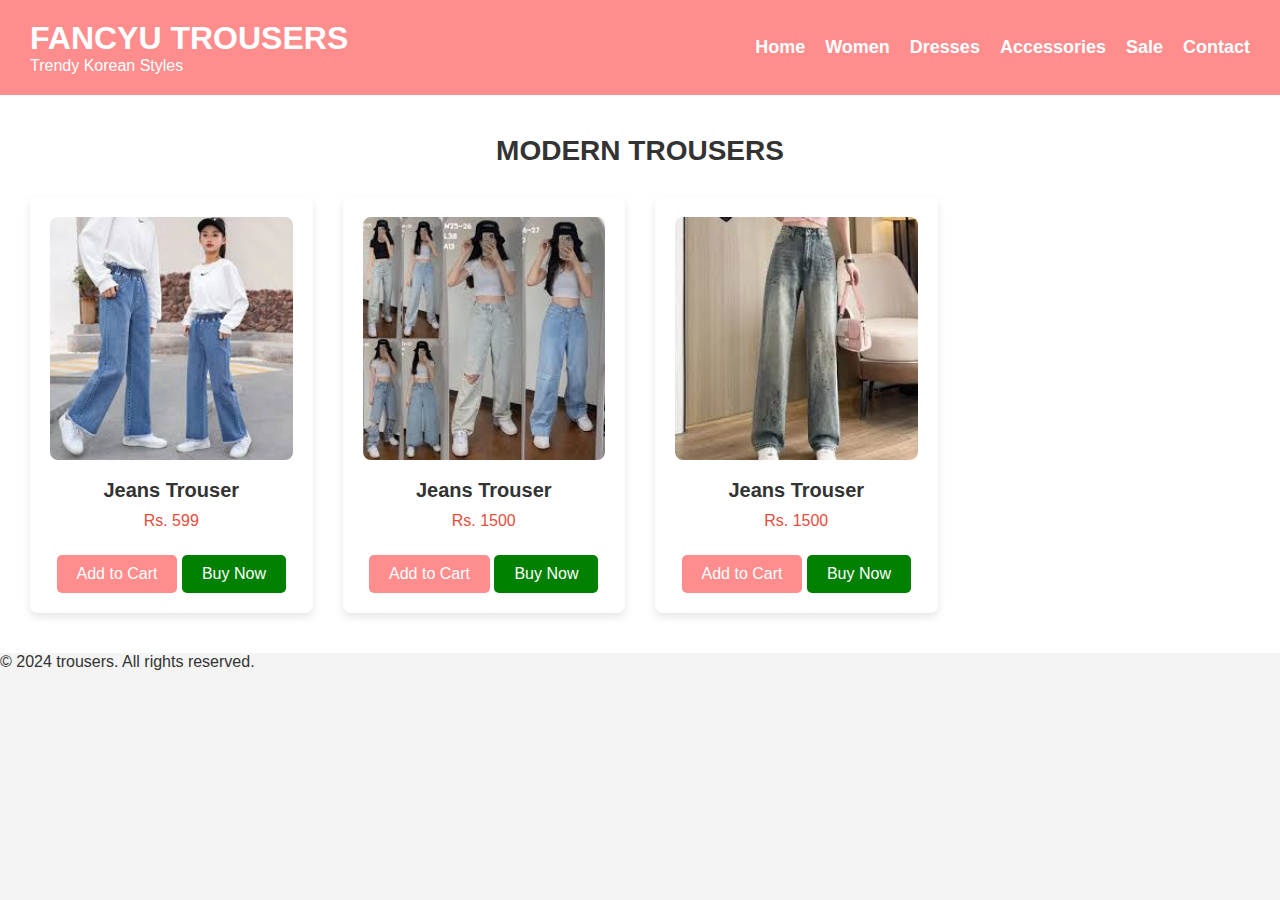
<file: homepage.html/trouser.html>
<!DOCTYPE html>
<html lang="en">
<head>
    <meta charset="UTF-8">
    <meta name="viewport" content="width=device-width, initial-scale=1.0">
    <title>Modern Trousers</title>
    <style>
        * {
            margin: 0;
            padding: 0;
            box-sizing: border-box;
        }
        body {
            font-family: 'Arial', sans-serif;
            background-color: #f4f4f4;
            color: #333;
        }
        header {
            background-color: #ff8d8d;
            padding: 20px 30px;
            display: flex;
            justify-content: space-between;
            align-items: center;
            position: sticky;
            top: 0;
            z-index: 1000;
        }
        header .logo h1 {
            font-size: 32px;
            color: white;
        }
        header .logo p {
            font-size: 16px;
            color: white;
        }
        header nav ul {
            list-style: none;
            display: flex;
        }
        header nav ul li {
            margin-left: 20px;
        }
        header nav ul li a {
            text-decoration: none;
            color: white;
            font-weight: bold;
            font-size: 18px;
        }
        .featured-products {
            padding: 40px 30px;
            background-color: white;
            text-align: center;
        }
        .featured-products h2 {
            font-size: 28px;
            margin-bottom: 30px;
            color: #333;
        }
        .product-list {
            display: grid;
            grid-template-columns: repeat(auto-fill, minmax(250px, 1fr));
            gap: 30px;
        }
        .product-item {
            background-color: #fff;
            box-shadow: 0 4px 8px rgba(0, 0, 0, 0.1);
            border-radius: 8px;
            padding: 20px;
            text-align: center;
            transition: transform 0.3s ease;
        }
        .product-item img {
            width: 100%;
            height: auto;
            border-radius: 8px;
            margin-bottom: 15px;
        }
        .product-item h3 {
            font-size: 20px;
            color: #333;
            margin-bottom: 10px;
        }
        .product-item p {
            font-size: 16px;
            color: #e74c3c;
            margin-bottom: 15px;
        }
        .add-to-cart, .buy-now {
            background-color: #ff8d8d;
            color: white;
            padding: 10px 20px;
            border: none;
            border-radius: 5px;
            cursor: pointer;
            font-size: 16px;
        }
        .buy-now {
            background-color: green;
            margin-top: 10px;
        }
        .add-to-cart:hover, .buy-now:hover {
            background-color: #ff69b4;
        }
        .cart-popup {
            display: none;
            position: fixed;
            top: 0;
            left: 0;
            width: 100%;
            height: 100%;
            background-color: rgba(0, 0, 0, 0.5);
            justify-content: center;
            align-items: center;
            z-index: 10000;
        }
        .cart-popup-content {
            background-color: white;
            padding: 20px;
            border-radius: 10px;
            width: 400px;
            text-align: center;
        }
        .cart-popup h2 {
            font-size: 24px;
            margin-bottom: 15px;
        }
        .cart-items {
            max-height: 200px;
            overflow-y: auto;
            margin-bottom: 20px;
        }
        .cart-item {
            margin-bottom: 10px;
        }
        .close-btn, .checkout-btn {
            background-color: #ff8d8d;
            color: white;
            padding: 10px 20px;
            border: none;
            border-radius: 5px;
            cursor: pointer;
            font-size: 16px;
            margin-top: 10px;
        }
        .close-btn:hover, .checkout-btn:hover {
            background-color: #ff69b4;
        }
        .payment-modal {
            display: none;
            position: fixed;
            top: 50px;
            left: 50px;
            width: 100%;
            height: 100%;
            justify-content: center;
            align-items: center;
        }
        .payment-content {
            background-color: rgb(210, 208, 231);
            padding: 20px;
            border-radius: 5px;
            width: 300px;
        }
        .payment-content input {
            margin: 10px 0;
            width: 100%;
            padding: 10px;
            border: 1px solid #ccc;
            border-radius: 4px;
        }
        .payment-content button {
            padding: 10px 15px;
            background-color: #4CAF50;
            color: white;
            border: none;
            border-radius: 4px;
            cursor: pointer;
        }
        .payment-content button:hover {
            background-color: #45a049;
        }
        @media (max-width: 768px) {
    header {
        flex-direction: column;
        padding: 15px;
        text-align: center;
    }
    header .logo h1 {
        font-size: 28px;
    }
    header nav ul {
        flex-direction: column;
        margin-top: 10px;
    }
    header nav ul li {
        margin-left: 0;
        margin-top: 10px;
    }
    .featured-products h2 {
        font-size: 24px;
    }
    .product-list {
        grid-template-columns: 1fr 1fr; /* 2 columns for mobile */
        gap: 20px;
    }
    .product-item {
        padding: 15px;
    }
    .product-item h3 {
        font-size: 18px;
    }
    .product-item p {
        font-size: 14px;
    }
    .add-to-cart, .buy-now {
        font-size: 14px;
        padding: 8px 16px;
    }
    footer {
        padding: 10px;
        text-align: center;
    }
}
@media (max-width: 1024px) and (min-width: 769px) {
    header {
        padding: 20px 40px;
    }
    header .logo h1 {
        font-size: 30px;
    }
    header nav ul {
        flex-direction: row;
    }
    .featured-products h2 {
        font-size: 26px;
    }
    .product-list {
        grid-template-columns: repeat(3, 1fr); /* 3 columns for tablets/laptops */
    }
    .product-item {
        padding: 18px;
    }
    .product-item h3 {
        font-size: 18px;
    }
    .product-item p {
        font-size: 15px;
    }
    .add-to-cart, .buy-now {
        font-size: 15px;
        padding: 9px 18px;
    }
    footer {
        padding: 15px;
        text-align: center;
    }
}
    </style>
</head>
<body>
<header>
    <div class="logo">
        <h1>FANCYU TROUSERS</h1>
        <p>Trendy Korean Styles</p>
    </div>
    <nav>
        <ul>
            <li><a href="page1.html">Home</a></li>
            <li><a href="women.html">Women</a></li>
            <li><a href="#">Dresses</a></li>
            <li><a href="#">Accessories</a></li>
            <li><a href="#">Sale</a></li>
            <li><a href="#">Contact</a></li>
        </ul>
    </nav>
</header>
<section class="featured-products">
    <h2>MODERN TROUSERS</h2>
    <div class="product-list">
        <div class="product-item" data-name="Jeans Trouser 1" data-price="599">
            <img src="pant1.jpg" alt="Jeans Trouser">
            <h3>Jeans Trouser</h3>
            <p>Rs. 599</p>
            <button class="add-to-cart">Add to Cart</button>
            <button class="buy-now">Buy Now</button>
        </div>
        <div class="product-item" data-name="Jeans Trouser 2" data-price="1500">
            <img src="pant2.jpg" alt="Jeans Trouser">
            <h3>Jeans Trouser</h3>
            <p>Rs. 1500</p>
            <button class="add-to-cart">Add to Cart</button>
            <button class="buy-now">Buy Now</button>
        </div>
        <div class="product-item" data-name="Jeans Trouser 3" data-price="1500">
            <img src="pant3.jpg" alt="Jeans Trouser">
            <h3>Jeans Trouser</h3>
            <p>Rs. 1500</p>
            <button class="add-to-cart">Add to Cart</button>
            <button class="buy-now">Buy Now</button>
        </div>
    </div>
</section>
<div class="cart-popup" id="cartPopup">
    <div class="cart-popup-content">
        <h2>Your Cart</h2>
        <div class="cart-items" id="cartItems"></div>
        <p id="totalPrice">Total: Rs. 0</p>
        <button class="close-btn" id="closeBtn">Close</button>
        <button class="checkout-btn" id="checkoutBtn">Proceed to Checkout</button>
    </div>
</div>
<div id="paymentModal" class="payment-modal">
    <div class="payment-content">
        <h2>Payment Information</h2>
        <label for="name">Full Name:</label>
        <input type="text" id="name" placeholder="Enter your name" required><br>
        <label for="cardNumber">Card Number:</label>
        <input type="text" id="cardNumber" placeholder="Enter your card number" required><br>
        <label for="expiry">Expiry Date:</label>
        <input type="text" id="expiry" placeholder="MM/YY" required><br>
        <label for="cvc">CVC:</label>
        <input type="text" id="cvc" placeholder="CVC" required><br>
        <button id="processPayment">Proceed to Payment</button>
        <button id="closePaymentModal">Close</button>
    </div>
</div>
<footer>
    <p>&copy; 2024 trousers. All rights reserved.</p>
</footer>
<script>
    let cart = [];
    function addToCart(name, price) {
        cart.push({ name, price });
        updateCart();
    }
    function updateCart() {
        const cartItems = document.getElementById('cartItems');
        cartItems.innerHTML = '';
        let totalPrice = 0;
        cart.forEach(item => {
            totalPrice += item.price;
            const itemDiv = document.createElement('div');
            itemDiv.textContent = `${item.name} - Rs. ${item.price}`;
            cartItems.appendChild(itemDiv);
        });
        document.getElementById('totalPrice').textContent = `Total: Rs. ${totalPrice}`;
    }
    document.querySelectorAll('.add-to-cart').forEach(button => {
        button.addEventListener('click', () => {
            const product = button.closest('.product-item');
            const name = product.getAttribute('data-name');
            const price = parseFloat(product.getAttribute('data-price'));
            addToCart(name, price);
            document.getElementById('cartPopup').style.display = 'flex';
        });
    });
    document.getElementById('closeBtn').addEventListener('click', () => {
        document.getElementById('cartPopup').style.display = 'none';
    });
    document.getElementById('checkoutBtn').addEventListener('click', () => {
        document.getElementById('cartPopup').style.display = 'none';
        document.getElementById('paymentModal').style.display = 'flex';
    });
    document.getElementById('closePaymentModal').addEventListener('click', () => {
        document.getElementById('paymentModal').style.display = 'none';
    });
    document.getElementById('processPayment').addEventListener('click', () => {
        alert('Payment processed successfully!');
        document.getElementById('paymentModal').style.display = 'none';
    });
    document.querySelectorAll('.buy-now').forEach(button => {
        button.addEventListener('click', () => {
            const product = button.closest('.product-item');
            const name = product.getAttribute('data-name');
            const price = parseFloat(product.getAttribute('data-price'));
            addToCart(name, price);
            document.getElementById('paymentModal').style.display = 'flex';
        });
    });
</script>
</body>
</html>
</file>
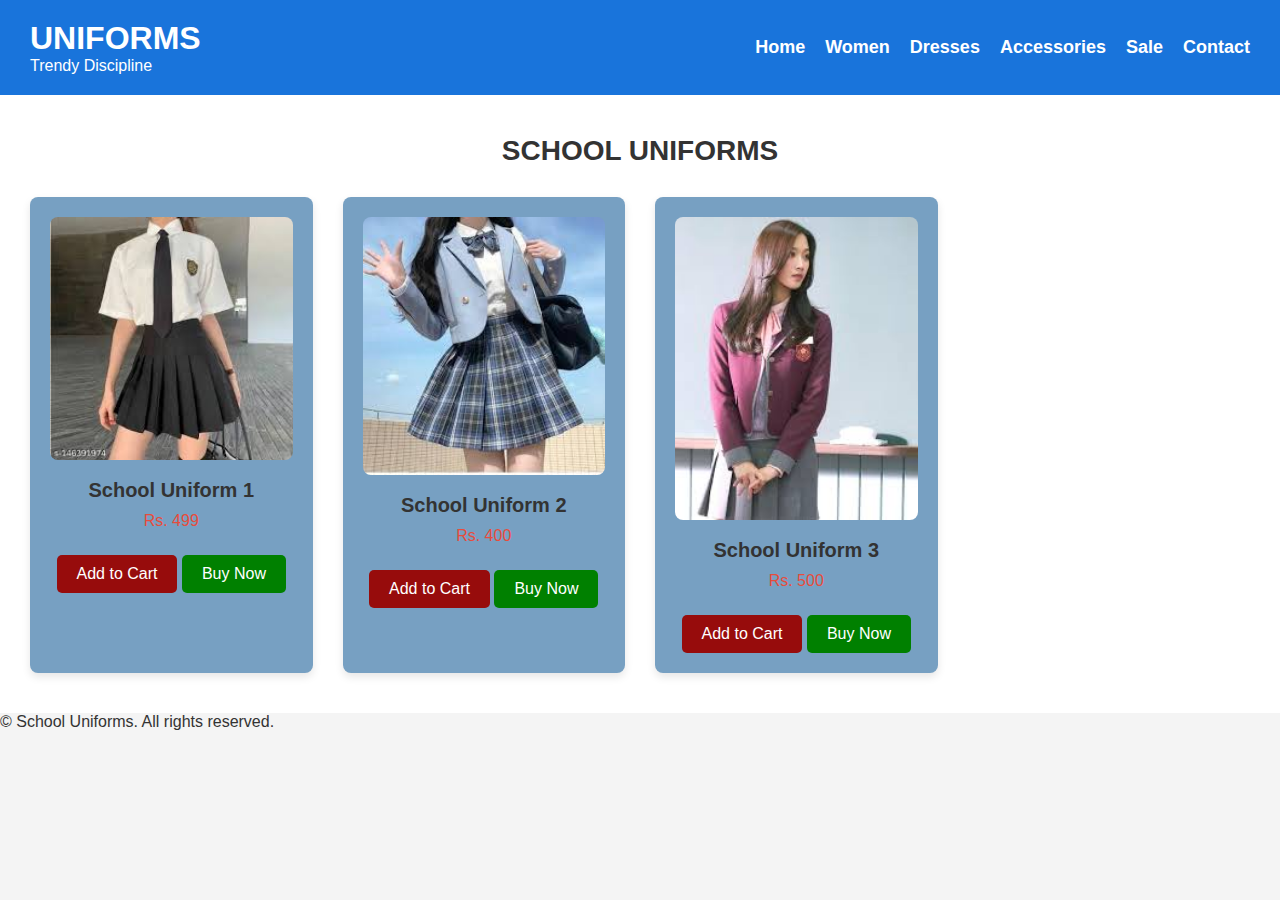
<file: homepage.html/uniform.html>
<!DOCTYPE html>
<html lang="en">
<head>
    <meta charset="UTF-8">
    <meta name="viewport" content="width=device-width, initial-scale=1.0">
    <title>School Uniforms</title>
    <style>
        * {
            margin: 0;
            padding: 0;
            box-sizing: border-box;
        }
        body {
            font-family: 'Arial', sans-serif;
            background-color: #f4f4f4;
            color: #333;
        }
        header {
            background-color: #1974db;
            padding: 20px 30px;
            display: flex;
            justify-content: space-between;
            align-items: center;
            position: sticky;
            top: 0;
            z-index: 1000;
        }
        header .logo h1 {
            font-size: 32px;
            color: white;
        }
        header .logo p {
            font-size: 16px;
            color: white;
        }
        header nav ul {
            list-style: none;
            display: flex;
        }
        header nav ul li {
            margin-left: 20px;
        }
        header nav ul li a {
            text-decoration: none;
            color: white;
            font-weight: bold;
            font-size: 18px;
        }
        .featured-products {
            padding: 40px 30px;
            background-color: white;
            text-align: center;
        }
        .featured-products h2 {
            font-size: 28px;
            margin-bottom: 30px;
            color: #333;
        }
        .product-list {
            display: grid;
            grid-template-columns: repeat(auto-fill, minmax(250px, 1fr));
            gap: 30px;
        }
        .product-item {
            background-color: #77a0c2;
            box-shadow: 0 4px 8px rgba(0, 0, 0, 0.1);
            border-radius: 8px;
            padding: 20px;
            text-align: center;
            transition: transform 0.3s ease;
        }
        .product-item img {
            width: 100%;
            height: auto;
            border-radius: 8px;
            margin-bottom: 15px;
        }
        .product-item h3 {
            font-size: 20px;
            color: #333;
            margin-bottom: 10px;
        }
        .product-item p {
            font-size: 16px;
            color: #e74c3c;
            margin-bottom: 15px;
        }
        .add-to-cart, .buy-now {
            background-color: #970c0c;
            color: white;
            padding: 10px 20px;
            border: none;
            border-radius: 5px;
            cursor: pointer;
            font-size: 16px;
        }
         .buy-now {
            background-color: green;
            margin-top: 10px;
         }
        .add-to-cart:hover, .buy-now:hover {
            background-color: #ff69b4;
        }
        .cart-popup {
            position: fixed;
            top: 0;
            right: 0;
            width: 300px;
            height: 100%;
            background-color: rgb(185, 159, 163);;
            box-shadow: -4px 0 8px rgba(0, 0, 0, 0.3);
            z-index: 1000;
            display: none;
            overflow-y: auto;
            padding: 20px;
        }
        .cart-popup h3 {
            margin-bottom: 20px;
            font-size: 24px;
            color: #333;
        }
        .cart-items {
            list-style: none;
            padding: 0;
            margin: 0;
        }
        .cart-items li {
            margin-bottom: 10px;
        }
        .cart-items button {
            background-color: #ff69b4;
            border: none;
            color: white;
            padding: 5px;
            cursor: pointer;
        }
        .cart-items button:hover {
            background-color: #ff4081;
        }
        .cart-popup .close-btn {
            background-color: #1974db;
            color: white;
            border: none;
            padding: 10px;
            font-size: 16px;
            cursor: pointer;
            border-radius: 5px;
            margin-top: 20px;
        }
        .cart-popup .close-btn:hover {
            background-color: #ff69b4;
        }
        .payment-modal {
            display: none;
            position: fixed;
            top: 50px;
            left: 50px;
            width: 100%;
            height: 100%;
            justify-content: center;
            align-items: center;
        }
        .payment-content {
            background-color: rgb(152, 150, 175);
            padding: 20px;
            border-radius: 5px;
            width: 300px;
        }
        .payment-content input {
            margin: 10px 0;
            width: 100%;
            padding: 10px;
            border: 1px solid #ccc;
            border-radius: 4px;
        }
        .payment-content button {
            padding: 10px 15px;
            background-color: #4CAF50;
            color: white;
            border: none;
            border-radius: 4px;
            cursor: pointer;
        }
        .payment-content button:hover {
            background-color: #45a049;
        }@media (max-width: 768px) {
    header {
        flex-direction: column;
        padding: 15px;
        text-align: center;
    }
    header .logo h1 {
        font-size: 28px;
    }
    header nav ul {
        flex-direction: column;
        margin-top: 10px;
    }
    header nav ul li {
        margin-left: 0;
        margin-top: 10px;
    }
    .featured-products h2 {
        font-size: 24px;
    }
    .product-list {
        grid-template-columns: 1fr 1fr; /* 2 columns for mobile */
        gap: 20px;
    }
    .product-item {
        padding: 15px;
    }
    .product-item h3 {
        font-size: 18px;
    }
    .product-item p {
        font-size: 14px;
    }
    .add-to-cart, .buy-now {
        font-size: 14px;
        padding: 8px 16px;
    }
    footer {
        padding: 10px;
        text-align: center;
    }
    .cart-popup {
        width: 250px;
    }
    .payment-content {
        width: 260px;
    }
}
@media (max-width: 1024px) and (min-width: 769px) {
    header {
        padding: 20px 40px;
    }
    header .logo h1 {
        font-size: 30px;
    }
    header nav ul {
        flex-direction: row;
    }
    .featured-products h2 {
        font-size: 26px;
    }
    .product-list {
        grid-template-columns: repeat(3, 1fr); /* 3 columns for tablets/laptops */
    }
    .product-item {
        padding: 18px;
    }
    .product-item h3 {
        font-size: 18px;
    }
    .product-item p {
        font-size: 15px;
    }
    .add-to-cart, .buy-now {
        font-size: 15px;
        padding: 9px 18px;
    }
    footer {
        padding: 15px;
        text-align: center;
    }
}
    </style>
</head>
<body>

<header>
    <div class="logo">
        <h1>UNIFORMS</h1>
        <p>Trendy Discipline</p>
    </div>
    <nav>
        <ul>
            <li><a href="page1.html">Home</a></li>
            <li><a href="women.html">Women</a></li>
            <li><a href="#">Dresses</a></li>
            <li><a href="#">Accessories</a></li>
            <li><a href="#">Sale</a></li>
            <li><a href="#">Contact</a></li>
        </ul>
    </nav>
</header>

<section class="featured-products">
    <h2>SCHOOL UNIFORMS</h2>
    <div class="product-list">
        <div class="product-item" data-name="School Uniform 1" data-price="499">
            <img src="uni1.jpg" alt="Uniform 1">
            <h3>School Uniform 1</h3>
            <p>Rs. 499</p>
            <button class="add-to-cart">Add to Cart</button>
            <button class="buy-now">Buy Now</button>
        </div>

        <div class="product-item" data-name="School Uniform 2" data-price="400">
            <img src="uni2.jpg" alt="Uniform 2">
            <h3>School Uniform 2</h3>
            <p>Rs. 400</p>
            <button class="add-to-cart">Add to Cart</button>
            <button class="buy-now">Buy Now</button>
        </div>

        <div class="product-item" data-name="School Uniform 3" data-price="500">
            <img src="uni3.jpg" alt="Uniform 3">
            <h3>School Uniform 3</h3>
            <p>Rs. 500</p>
            <button class="add-to-cart">Add to Cart</button>
            <button class="buy-now">Buy Now</button>
        </div>
    </div>
</section>
<div class="cart-popup" id="cart-popup">
    <h3>Your Cart</h3>
    <ul class="cart-items" id="cart-items"></ul>
    <button class="close-btn" onclick="closeCart()">Close Cart</button>
</div>
<div id="payment-modal" class="payment-modal">
    <div class="payment-content">
        <h2>Payment Information</h2>
        <label for="name">Full Name:</label>
        <input type="text" id="name" placeholder="Enter your name" required><br>
        <label for="card-number">Card Number:</label>
        <input type="text" id="card-number" placeholder="Enter your card number" required><br>
        <label for="card-expiry">Expiry Date:</label>
        <input type="text" id="card-expiry" placeholder="MM/YY" required><br>
        <label for="card-cvc">CVC:</label>
        <input type="text" id="card-cvc" placeholder="CVC" required><br>
        <button id="process-payment">Proceed to Payment</button>
        <button id="close-payment-modal">Close</button>
    </div>
</div>
<footer>
    <p>&copy; School Uniforms. All rights reserved.</p>
</footer>
<script>
    let cart = [];
    function addToCart(name, price) {
        cart.push({ name, price });
        updateCartDisplay();
        openCart();  // Open the cart immediately after adding an item
    }
    function updateCartDisplay() {
        const cartItemsContainer = document.getElementById('cart-items');
        cartItemsContainer.innerHTML = '';
        cart.forEach((item, index) => {
            const cartItem = document.createElement('li');
            cartItem.textContent = `${item.name} - Rs. ${item.price}`;
            const removeButton = document.createElement('button');
            removeButton.textContent = 'Remove';
            removeButton.onclick = () => removeItem(index);
            cartItem.appendChild(removeButton);
            cartItemsContainer.appendChild(cartItem);
        });
    }
    function removeItem(index) {
        cart.splice(index, 1);
        updateCartDisplay();
    }
    function openCart() {
        document.getElementById('cart-popup').style.display = 'block';
    }
    function closeCart() {
        document.getElementById('cart-popup').style.display = 'none';
    }
    const addToCartButtons = document.querySelectorAll('.add-to-cart');
    addToCartButtons.forEach(button => {
        button.addEventListener('click', () => {
            const product = button.closest('.product-item');
            const name = product.getAttribute('data-name');
            const price = product.getAttribute('data-price');
            addToCart(name, price);
        });
    });
    const buyNowButtons = document.querySelectorAll('.buy-now');
    buyNowButtons.forEach(button => {
        button.addEventListener('click', () => {
            openPaymentModal();
        });
    });
    function openPaymentModal() {
        document.getElementById('payment-modal').style.display = 'flex';
    }
    document.getElementById('close-payment-modal').addEventListener('click', () => {
        document.getElementById('payment-modal').style.display = 'none';
    });
    document.getElementById('process-payment').addEventListener('click', () => {
        alert('Payment processed successfully!');
        document.getElementById('payment-modal').style.display = 'none';
    });
</script>
</body>
</html>
</file>
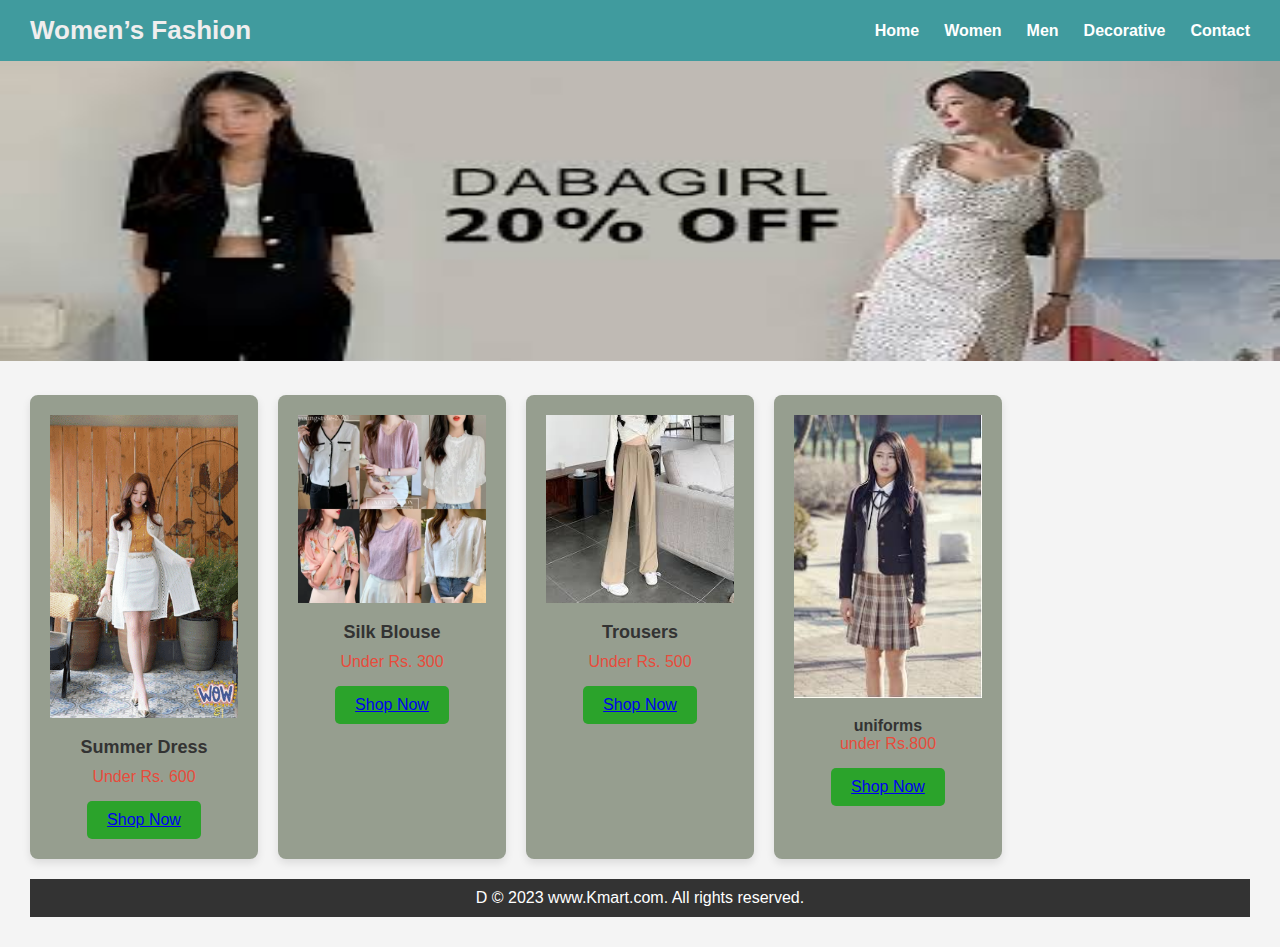
<file: homepage.html/women.html>
<!DOCTYPE html>
<html lang="en">
<head>
    <meta charset="UTF-8">
    <meta name="viewport" content="width=device-width, initial-scale=1.0">
    <title>Women’s Fashion Store</title>
    <link rel="stylesheet" href="women.css">
</head>
<body>

    <header>
        <div class="logo">
            <h1>Women’s Fashion</h1>
        </div>
        <nav>
            <ul>
                <li><a href="page1.html">Home</a></li>
                <li><a href="women.html">Women</a></li>
                <li><a href="men.html">Men</a></li>
                <li><a href="home.html">Decorative</a></li>
                <li><a href="#">Contact</a></li>
            </ul>
        </nav>
    </header>
    <div class="hero">
        <img src="bgwomen.jpg" alt="">
    </div>

    <main>
        <section class="product-list">
            <div class="product-item">
                <img src="dressesgif.gif" alt="Dress">
                <h3>Summer Dress</h3>
                <p>Under Rs. 600</p>
                <button><a href="summer.html">Shop Now</a></button>
            </div>

            <div class="product-item">
                <img src="blousecollage.jpg" alt="Blouse">
                <h3>Silk Blouse</h3>
                <p>Under Rs. 300</p>
                <button><a href="blouse.html">Shop Now</a></button>
            </div>

            <div class="product-item">
                <img src="trousers.jpg" alt="Jeans">
                <h3>Trousers</h3>
                <p>Under Rs. 500</p>
                <button><a href="trouser.html">Shop Now</a></button>
            </div>

            <div class="product-item">
                <img src="uniform.jpg">
                <h4>uniforms</h4>
                <p>under Rs.800</p>
                <button><a href="uniform.html">Shop Now</a></button>
                </div>
</section>
                <footer>D
                      © 2023 www.Kmart.com. All rights reserved.
              </footer>
          </body>
          </html>
</file>
<file: homepage.html/login.css>
*{
    margin: 0;
    padding: 0;
    box-sizing: border-box;
    font-family: "Poppins", sans-serif;
  }
  body{
    display: flex;
    justify-content: center;
    align-items: center;
    min-height: 100vh;
    background: url(bg1.webp) no-repeat;
    background-size: cover;
    background-position: center;
  }
.logo img{
  align-items: center;
  margin-left: 100px;
  width: 120px;
}
  .wrapper{
    width: 420px;
    background: transparent;
    border: 2px solid rgba(255, 255, 255, .2);
    backdrop-filter: blur(9px);
    color:black;
    border-radius: 12px;
    padding: 30px 40px;
    justify-items: center;
  }
  .wrapper h1{
    font-size: 36px;
    text-align: center;
    color: blueviolet;
  }
  .wrapper h2{
    font-size: 36px;
    text-align: center;
  }
  .wrapper .input-box{
    position: relative;
    width: 100%;
    height: 50px;
    
    margin: 30px 0;
  }
  .input-box input{
    width: 100%;
    height: 100%;
    background: transparent;
    border: none;
    outline: none;
    border: 2px solid rgba(255, 255, 255, .2);
    border-radius: 40px;
    font-size: 16px;
    color:black;
    padding: 20px 45px 20px 20px;
  }
  .input-box input::placeholder{
    color: black;
  }
  .input-box i{
    position: absolute;
    right: 20px;
    top: 30%;
    transform: translate(-50%);
    font-size: 20px;
  }
  .wrapper .remember-forgot{
    display: flex;
    justify-content: space-between;
    font-size: 14.5px;
    margin: -15px 0 15px;
  }
  .remember-forgot label input{
    accent-color: black;
    margin-right: 3px;
  
  }
  .remember-forgot a{
    color:black;
    text-decoration: none;
  
  }
  .remember-forgot a:hover{
    text-decoration: underline;
  }
  .wrapper .btn{
    width: 100%;
    height: 45px;
    background: #fff;
    border: none;
    outline: none;
    border-radius: 40px;
    box-shadow: 0 0 10px rgba(0, 0, 0, .1);
    cursor: pointer;
    font-size: 16px;
    color: #333;
    font-weight: 600;
  }
  .wrapper .register-link{
    font-size: 14.5px;
    text-align: center;
    margin: 20px 0 15px;
  
  }
  .register-link p a{
    color: black;
    text-decoration: none;
    font-weight: 600;
  }
  .register-link p a:hover{
    text-decoration: underline;
  }
@media (max-width: 768px) {
  .navbar {
    flex-direction: column;
    align-items: center;
  }
  .navbar a {
    padding: 12px 0;
    font-size: 16px;
  }
  .main-content {
    flex-direction: column;
    align-items: center;
  }
  .sidebar, .article {
    width: 90%;
    margin-bottom: 20px;
  }
  .header {
    font-size: 28px;
  }
  .footer {
    padding: 15px;
  }
}
@media (max-width: 1024px) and (min-width: 769px) {
  .navbar {
    flex-direction: row;
    justify-content: space-between;
  }

  .main-content {
    flex-direction: row;
  }

  .sidebar {
    width: 25%;
  }

  .article {
    width: 70%;
  }

  .header {
    font-size: 32px;
  }
}
</file>
<file: homepage.html/summer.css>
* {
    margin: 0;
    padding: 0;
    box-sizing: border-box;
}
body {
    font-family: 'Arial', sans-serif;
    background-color: #f4f4f4;
    color: #333;
}
header {
    background-color: #ff8d8d; 
    padding: 20px 30px;
    display: flex;
    justify-content: space-between;
    align-items: center;
    position: sticky;
    top: 0;
    z-index: 1000;
}
header .logo h1 {
    font-size: 32px;
    color: white;
}
header .logo p {
    font-size: 16px;
    color: white;
}
header nav ul {
    list-style: none;
    display: flex;
}
header nav ul li {
    margin-left: 20px;
}
header nav ul li a {
    text-decoration: none;
    color: white;
    font-weight: bold;
    font-size: 18px;
}
header nav ul li a:hover {
    text-decoration: underline;
}
.hero {
    background-image: url('womenbanner.gif');
    background-size: cover;
    background-position: center;
    height: 400px;
    color: white;
    display: flex;
    justify-content: center;
    align-items: center;
    text-align: center;
    position: relative;
}
.hero-content {
    position: absolute;
    text-shadow: 2px 2px 5px rgba(0, 0, 0, 0.5);
    bottom: 50px;
}
.hero h2 {
    font-size: 40px;
    margin-bottom: 15px;
    color: blue;
}
.hero p {
    font-size: 18px;
    margin-bottom: 20px;
}
.shop-now-btn {
    background-color: #ff69b4; 
    color: white;
    padding: 12px 30px;
    font-size: 18px;
    text-decoration: none;
    border-radius: 30px;
    transition: background-color 0.3s;
}
.shop-now-btn:hover {
    background-color: #ff4081;
}
.featured-products {
    padding: 40px 30px;
    background-color: white;
    text-align: center;
}
.featured-products h2 {
    font-size: 28px;
    margin-bottom: 30px;
    color: #333;
}
.product-list {
    display: grid;
    grid-template-columns: repeat(auto-fill, minmax(250px, 1fr));
    gap: 30px;
}
.product-item {
    background-color: #fff;
    box-shadow: 0 4px 8px rgba(0, 0, 0, 0.1);
    border-radius: 8px;
    padding: 20px;
    text-align: center;
    transition: transform 0.3s ease;
}
.product-item img {
    width: 100%;
    height: auto;
    border-radius: 8px;
    margin-bottom: 15px;
}
.product-item h3 {
    font-size: 20px;
    color: #333;
    margin-bottom: 10px;
}
.product-item p {
    font-size: 16px;
    color: #e74c3c;
    margin-bottom: 15px;
}
.add-to-cart {
    background-color: #ff8d8d;
    color: white;
    padding: 10px 20px;
    border: none;
    border-radius: 5px;
    cursor: pointer;
    font-size: 16px;
    transition: background-color 0.3s;
}
.buy-now {
    background-color: #28a745;
    height: 30px;
}
.add-to-cart:hover {
    background-color: #ff69b4;
}
.cart-popup {
    display: none;
    position: fixed;
    top: 50%;
    left: 50%;
    transform: translate(-50%, -50%);
    background-color: white;
    padding: 30px;
    width: 300px;
    box-shadow: 0 4px 10px rgba(0, 0, 0, 0.2);
    border-radius: 10px;
    z-index: 1000;
    text-align: center;
}
.cart-popup h2 {
    font-size: 28px;
    margin-bottom: 20px;
}
#cart-items-list {
    list-style-type: none;
    padding: 0;
    margin-bottom: 20px;
}
#cart-items-list li {
    font-size: 18px;
    margin-bottom: 10px;
}
.remove-item {
    background-color: #ff0000;
    color: white;
    border: none;
    cursor: pointer;
    font-size: 14px;
    padding: 5px 10px;
    border-radius: 5px;
    margin-left: 10px;
    transition: background-color 0.3s;
}
.remove-item:hover {
    background-color: #e60000;
}
#cart-total {
    font-size: 20px;
    font-weight: bold;
    margin-bottom: 20px;
}
#checkout-button {
    background-color: #28a745;
    color: white;
    padding: 12px 20px;
    border: none;
    cursor: pointer;
    font-size: 18px;
    border-radius: 5px;
    transition: background-color 0.3s;
}
#checkout-button:hover {
    background-color: #218838;
}
footer {
    background-color: #333;
    color: white;
    text-align: center;
    padding: 20px 0;
}
@media (max-width: 768px) {
    header {
        flex-direction: column;
        text-align: center;
        padding: 20px;
    }
    header .logo h1 {
        font-size: 22px;
    }
    header nav ul {
        flex-direction: column;
        margin-top: 10px;
    }
    header nav ul li {
        margin-left: 0;
        margin-top: 10px;
    }
    header nav ul li a {
        font-size: 16px;
    }
    .hero {
        height: 250px;
    }
    main {
        padding: 20px;
    }
    .product-list {
        grid-template-columns: 1fr 1fr; /* 2 columns for mobile */
    }
    .product-item {
        padding: 15px;
    }
    .product-item img {
        max-width: 150px;
    }
    .product-item h3 {
        font-size: 16px;
    }
    .product-item p {
        font-size: 14px;
    }
    .product-item button {
        font-size: 14px;
        padding: 8px 16px;
    }
    footer {
        padding: 15px;
    }
}
@media (max-width: 1024px) and (min-width: 769px) {
   
    header {
        padding: 20px 40px;
    }
    header .logo h1 {
        font-size: 24px;
    }
    header nav ul {
        flex-direction: row;
    }
    header nav ul li {
        margin-left: 20px;
    }
    .hero {
        height: 300px;
    }
    main {
        padding: 25px;
    }
    .product-list {
        grid-template-columns: repeat(3, 1fr); /* 3 columns for laptops */
    }
    .product-item {
        padding: 18px;
    }
    .product-item img {
        max-width: 180px;
    }
    .product-item h3 {
        font-size: 17px;
    }
    .product-item p {
        font-size: 15px;
    }
    .product-item button {
        font-size: 15px;
        padding: 9px 18px;
    }
    footer {
        padding: 18px;
    }
}
</file>
<file: homepage.html/kids.css>
* {
    margin: 0;
    padding: 0;
    box-sizing: border-box;
}
body {
    font-family: Arial, sans-serif;
    background-color: #f7f7f7;
    color: #333;
}
header {
    background-color: rgb(45, 68, 197);
    color: white;
    padding: 15px 30px;
    display: flex;
    justify-content: space-between;
    align-items: center;
}

header .logo h1 {
    font-size: 26px;
}

header nav ul {
    list-style: none;
    display: flex;
}

header nav ul li {
    margin-left: 25px;
}

header nav ul li a {
    text-decoration: none;
    color: white;
    font-weight: bold;
}
.hero {
    background-image: url('kidsbanner.gif');
    background-size: cover;
    background-position: center;
    height: 400px;
    color: rgb(170, 26, 26);
    display: flex;
    justify-content: center;
    align-items: center;
    text-align: center;
}
main {
    padding: 30px;
}
.product-list {
    display: grid;
    grid-template-columns: repeat(auto-fill, minmax(220px, 1fr));
    gap: 20px;
}
.product-item {
    background-color: rgb(126, 174, 189);
    padding: 20px;
    border-radius: 8px;
    box-shadow: 0 4px 8px rgba(0, 0, 0, 0.1);
    text-align: center;
    transition: transform 0.3s ease;
}
.product-item:hover {
    transform: translateY(-8px);
}
.product-item img {
    width: 100%;
    max-width: 200px;
    height: auto;
    margin-bottom: 15px;
}
.product-item h3 {
    font-size: 18px;
    margin-bottom: 10px;
}
.product-item p {
    font-size: 16px;
    margin-bottom: 15px;
    color: #d3301e;
}
.product-item button {
    background-color: rgb(10, 155, 10);
    color: white;
    padding: 10px 20px;
    border: none;
    border-radius: 5px;
    cursor: pointer;
    font-size: 16px;
    margin-top: 20PX;
}
.product-item button:hover {
    background-color: #142f58;
}
footer {
    background-color: #2c3e50;
    color: white;
    text-align: center;
    padding: 20px 0;
    position: relative;
    bottom: 0;
    width: 100%;
}
footer {
    text-align: center;
    background-color: #333;
    color: #fff;
    padding: 10px;
    margin-top: 20px;
}

@media (max-width: 768px) {
    header .logo h1 {
        font-size: 20px;
    }

    nav ul li {
        display: block;
        margin-bottom: 10px;
    }

    .hero-content h1 {
        font-size: 2rem;
    }

    .product-item h3 {
        font-size: 1.1rem;
    }

    .product-item p {
        font-size: 0.9rem;
    }

    .product-item button {
        font-size: 0.9rem;
    }
}

@media (max-width: 480px) {
    header .logo h1 {
        font-size: 18px;
    }

    nav ul li a {
        font-size: 16px;
    }

    .hero {
        height: 200px;
    }

    .product-list {
        grid-template-columns: 1fr;
        padding: 10px;
    }

    .product-item {
        padding: 10px;
    }

    .product-item h3 {
        font-size: 1rem;
    }

    .product-item p {
        font-size: 0.8rem;
    }

    .product-item button {
        padding: 8px 16px;
        font-size: 0.8rem;
    }
}
</file>
<file: homepage.html/men.css>
* {
    margin: 0;
    padding: 0;
    box-sizing: border-box;
}
body {
    font-family: Arial, sans-serif;
    background-color:white;
    color: #333;
}
header {
    background-color: rgb(202, 96, 114);
    color: white;
    padding: 15px 30px;
    display: flex;
    justify-content: space-between;
    align-items: center;
}
.hero {
    background-image: url('menbanner.gif');
    background-size: cover;
    background-position: center;
    height: 300px;
}
header .logo h1 {
    font-size: 26px;
}

header nav ul {
    list-style: none;
    display: flex;
}

header nav ul li {
    margin-left: 25px;
}

header nav ul li a {
    text-decoration: none;
    color: white;
    font-weight: bold;
}
/* Main  */
main {
    padding: 30px;
}

.product-list {
    display: grid;
    grid-template-columns: repeat(auto-fill, minmax(220px, 1fr));
    gap: 20px;
}

.product-item {
    background-color:  rgb(185, 159, 163);
    padding: 20px;
    border-radius: 8px;
    box-shadow: 0 4px 8px rgba(0, 0, 0, 0.1);
    text-align: center;
    transition: transform 0.3s ease;
}

.product-item:hover {
    transform: translateY(-8px);
}

.product-item img {
    width: 100%;
    max-width: 200px;
    height: auto;
    margin-bottom: 15px;
}

.product-item h3 {
    font-size: 18px;
    margin-bottom: 10px;
}

.product-item p {
    font-size: 16px;
    margin-bottom: 15px;
    color: #e74c3c;
}

.product-item button {
    background-color: rgb(35, 143, 129);
    color: white;
    padding: 10px 20px;
    border: none;
    border-radius: 5px;
    cursor: pointer;
    font-size: 16px;
}

.product-item button:hover {
    background-color: rgb(12, 90, 12);
}

/* Footer Styles */
footer {
    background-color: grey;
    color: white;
    text-align: center;
    padding: 20px 0;
    position: relative;
    bottom: 0;
    width: 100%;
}
/* Mobile View (max-width: 768px) */
@media (max-width: 768px) {
    header {
        flex-direction: column;
        text-align: center;
        padding: 20px;
    }

    header .logo h1 {
        font-size: 22px;
    }

    header nav ul {
        flex-direction: column;
        margin-top: 10px;
    }

    header nav ul li {
        margin-left: 0;
        margin-top: 10px;
    }

    header nav ul li a {
        font-size: 16px;
    }

    /* Hero image */
    .hero {
        height: 200px;
    }

    /* Main content */
    main {
        padding: 20px;
    }

    .product-list {
        grid-template-columns: 1fr 1fr; /* 2 columns on mobile */
    }

    .product-item {
        padding: 15px;
    }

    .product-item img {
        max-width: 150px;
    }

    .product-item h3 {
        font-size: 16px;
    }

    .product-item p {
        font-size: 14px;
    }

    .product-item button {
        font-size: 14px;
        padding: 8px 16px;
    }

    /* Footer adjustments */
    footer {
        padding: 15px;
    }
}

/* Laptop View (max-width: 1024px and min-width: 769px) */
@media (max-width: 1024px) and (min-width: 769px) {
    /* Header adjustments */
    header {
        padding: 20px 40px;
    }

    header .logo h1 {
        font-size: 24px;
    }

    header nav ul {
        flex-direction: row;
    }

    header nav ul li {
        margin-left: 20px;
    }

    /* Hero image */
    .hero {
        height: 250px;
    }

    /* Main content */
    main {
        padding: 25px;
    }

    .product-list {
        grid-template-columns: repeat(3, 1fr); /* 3 columns on laptops */
    }

    .product-item {
        padding: 18px;
    }

    .product-item img {
        max-width: 180px;
    }

    .product-item h3 {
        font-size: 17px;
    }

    .product-item p {
        font-size: 15px;
    }

    .product-item button {
        font-size: 15px;
        padding: 9px 18px;
    }

    /* Footer adjustments */
    footer {
        padding: 18px;
    }
}
</file>
<file: homepage.html/page1.css>
* {
  margin: 0;
  padding: 0;
  box-sizing: border-box;
}
body {
  font-family: Arial, sans-serif;
  color: #333;
}
header {
  display: flex;
  justify-content: space-between;
  align-items: center;
  padding: 20px 40px;
  background-color: rgb(142, 142, 196);
  color: black;
}
header .left {
  display: flex;
  align-items: center;
}
header .left sup {
  color: rgb(238, 63, 63);
}
header .left a img {
  height: 70px;
  width: 70px;
  margin-right: 30px;
}
header .nav_bar {
  display: flex;
}
header .nav_bar nav {
  display: flex;
  gap: 20px;
  color: black;
}
header .nav_bar a {
  color: black;
  text-decoration:none;
  font-weight: bold;
  transition: color 0.3s;
  display: block;
  padding-right: 10px;
}
header .nav_bar nav a:hover {
  color: #ff4f8b;
}
header .right {
  display: flex;
  align-items: center;
  gap: 30px;
}
header .right .search_bar {
  position: relative;
}
header .right .search_bar .search_icon {
  position: absolute;
  left: 10px;
  top: 50%;
  transform: translateY(-50%);
  font-size: 20px;
}
header .right .search_bar .search_input {
  padding-left: 30px;
  padding-right: 10px;
  width: 250px;
  height: 35px;
  border-radius: 20px;
  border: 1px solid #ddd;
  font-size: 14px;
}
header .right .action_bar {
  display: flex;
  gap: 25px;
}
header .right .action_bar .action_container {
  display: flex;
  align-items: center;
  gap: 10px;
  cursor: pointer;
  color: #fff;
}
header .right .action_bar .action_container:hover {
  color: #ff4f8b;
}
header .right .action_bar .action_container .action_icon {
  font-size: 20px;
}
span {
  color: black;
}
.hero {
  background-image: url("mainbanne.gif");
  background-size: cover;
  background-position: center;
  height: 400px;
  color: rgb(170, 26, 26);
  display: flex;
  justify-content: center;
  align-items: center;
  text-align: center;
}
.hero .hero-content h2 {
  font-size: 48px;
  font-weight: bold;
}
.hero .hero-content p {
  font-size: 20px;
  margin-bottom: 20px;
}
.hero .hero-content button {
  background-color: rgb(82, 202, 162);
  border: none;
  border-radius: 5px;
  font-size: 18px;
  cursor: pointer;
}
.hero .hero-content button a {
  text-decoration: none;
  color: white;
}
.hero .hero-content button:hover {
  background-color: rgb(66, 177, 66);
}
.categories {
  padding: 40px 20px;
  text-align: center;
}
.categories h2 {
  font-size: 32px;
  margin-bottom: 40px;
  font-weight: 700;
  color: rgb(24, 40, 189);
  background-color: pink;
}
.categories .category-list {
  display: grid;
  grid-template-columns: repeat(auto-fill, minmax(250px, 1fr));
  gap: 20px;
}
.categories .category-item {
  background-color: white;
  padding: 20px;
  border-radius: 8px;
  box-shadow: 0 4px 8px rgba(0, 0, 0, 0.1);
  text-align: center;
  transition: transform 0.3s ease;
}
.categories .category-item:hover {
  transform: translateY(-8px);
}
.categories .category-item img {
  width: 100%;
  height: auto;
  max-height: 200px;
  margin-bottom: 15px;
}
.categories .category-item h3 {
  font-size: 20px;
  color: blue;
  text-decoration: none;
}
footer {
  background-color: #2c3e50;
  color: white;
  text-align: center;
  padding: 20px;
}
footer a {
  text-decoration: none;
  color: #f39c12;
}
footer a:hover {
  text-decoration: underline;
}
@media (max-width: 768px) {
  header {
    flex-direction: column;
    padding: 20px;
  }
  header .left {
    margin-bottom: 20px;
  }
  header .nav_bar nav {
    flex-direction: column;
    gap: 10px;
  }
  header .right {
    flex-direction: column;
    align-items: flex-start;
    gap: 15px;
  }
  header .right .search_bar {
    width: 100%;
  }
  header .right .search_bar .search_input {
    width: 100%;
    font-size: 16px;
  }
  .hero {
    height: 300px;
  }
  .hero .hero-content h2 {
    font-size: 32px;
  }
  .hero .hero-content p {
    font-size: 16px;
  }
  .hero .hero-content button {
    font-size: 16px;
  }
  .categories h2 {
    font-size: 24px;
    margin-bottom: 30px;
  }
  .categories .category-list {
    grid-template-columns: 1fr 1fr; /* Two columns instead of three */
  }
  .categories .category-item {
    padding: 15px;
  }
  .categories .category-item img {
    max-height: 150px;
  }
  .categories .category-item h3 {
    font-size: 18px;
  }
  footer {
    font-size: 14px;
  }
}
@media (min-width: 769px) and (max-width: 1200px) {
  header {
    padding: 20px 60px;
  }
  header .left a img {
    height: 70px;
    width: 70px;
  }
  header .right .search_bar .search_input {
    width: 300px;
  }
  .hero {
    height: 350px;
  }
  .hero .hero-content h2 {
    font-size: 40px;
  }
  .hero .hero-content p {
    font-size: 18px;
  }
  .hero .hero-content button {
    font-size: 16px;
  }
  .categories h2 {
    font-size: 28px;
    margin-bottom: 35px;
  }
  .categories .category-list {
    grid-template-columns: repeat(3, 1fr); /* Three columns for laptop */
  }
  .categories .category-item {
    padding: 20px;
  }
  .categories .category-item h3 {
    font-size: 18px;
  }
}
</file>
<file: homepage.html/women.css>
* {
    margin: 0;
    padding: 0;
    box-sizing: border-box;
}
body {
    font-family: Arial, sans-serif;
    background-color: #f4f4f4;
    color: #333;
}
header {
    background-color:rgb(64, 155, 158);
    color: rgb(240, 238, 238);
    padding: 15px 30px;
    display: flex;
    justify-content: space-between;
    align-items: center;
}
header .logo h1 {
    font-size: 26px;
}
header nav ul {
    list-style: none;
    display: flex;
}
header nav ul li {
    margin-left: 25px;
}
header nav ul li a {
    text-decoration: none;
    color: white;
    font-weight: bold;
}
main {
    padding: 30px;
}
.hero img {
    height: 300px;
    width:100%;
}
.product-list {
    display: grid;
    grid-template-columns: repeat(auto-fill, minmax(220px, 1fr));
    gap: 20px;
}
.product-item {
    background-color: rgb(150, 158, 143);
    padding: 20px;
    border-radius: 8px;
    box-shadow: 0 4px 8px rgba(0, 0, 0, 0.1);
    text-align: center;
    transition: transform 0.3s ease;
}
.product-item:hover {
    transform: translateY(-8px);
}
.product-item img {
    width: 100%;
    max-width: 200px;
    height: auto;
    margin-bottom: 15px;
}
.product-item h3 {
    font-size: 18px;
    margin-bottom: 10px;
}
.product-item p {
    font-size: 16px;
    margin-bottom: 15px;
    color: #e74c3c;
}
.product-item button {
    background-color:rgb(43, 163, 43);
    color: white;
    padding: 10px 20px;
    border: none;
    border-radius: 5px;
    cursor: pointer;
    font-size: 16px;
}
.product-item button {
text-decoration: none;
}
.product-item button:hover {
    background-color:red;
}
footer {
    text-align: center;
    background-color: #333;
    color: #fff;
    padding: 10px;
    margin-top: 20px;
    width: 100%;
}
@media (max-width: 768px) {
    header {
        flex-direction: column;
        text-align: center;
        padding: 20px;
    }
    header .logo h1 {
        font-size: 22px;
    }
    header nav ul {
        flex-direction: column;
        margin-top: 10px;
    }
    header nav ul li {
        margin-left: 0;
        margin-top: 10px;
    }
    header nav ul li a {
        font-size: 16px;
    }
    .hero img {
        height: 200px;
    }
    main {
        padding: 20px;
    }
    .product-list {
        grid-template-columns: 1fr 1fr; /* 2 columns for mobile */
    }
    .product-item {
        padding: 15px;
    }
    .product-item img {
        max-width: 150px;
    }
    .product-item h3 {
        font-size: 16px;
    }
    .product-item p {
        font-size: 14px;
    }
    .product-item button {
        font-size: 14px;
        padding: 8px 16px;
    }
    footer {
        padding: 15px;
    }
}
@media (max-width: 1024px) and (min-width: 769px) {
    header {
        padding: 20px 40px;
    }
    header .logo h1 {
        font-size: 24px;
    }
    header nav ul {
        flex-direction: row;
    }
    header nav ul li {
        margin-left: 20px;
    }
    .hero img {
        height: 250px;
    }
    main {
        padding: 25px;
    }
    .product-list {
        grid-template-columns: repeat(3, 1fr); /* 3 columns for medium screens */
    }
    .product-item {
        padding: 18px;
    }
    .product-item img {
        max-width: 180px;
    }

    .product-item h3 {
        font-size: 17px;
    }

    .product-item p {
        font-size: 15px;
    }
    .product-item button {
        font-size: 15px;
        padding: 9px 18px;
    }
    footer {
        padding: 18px;
    }
}
</file>
